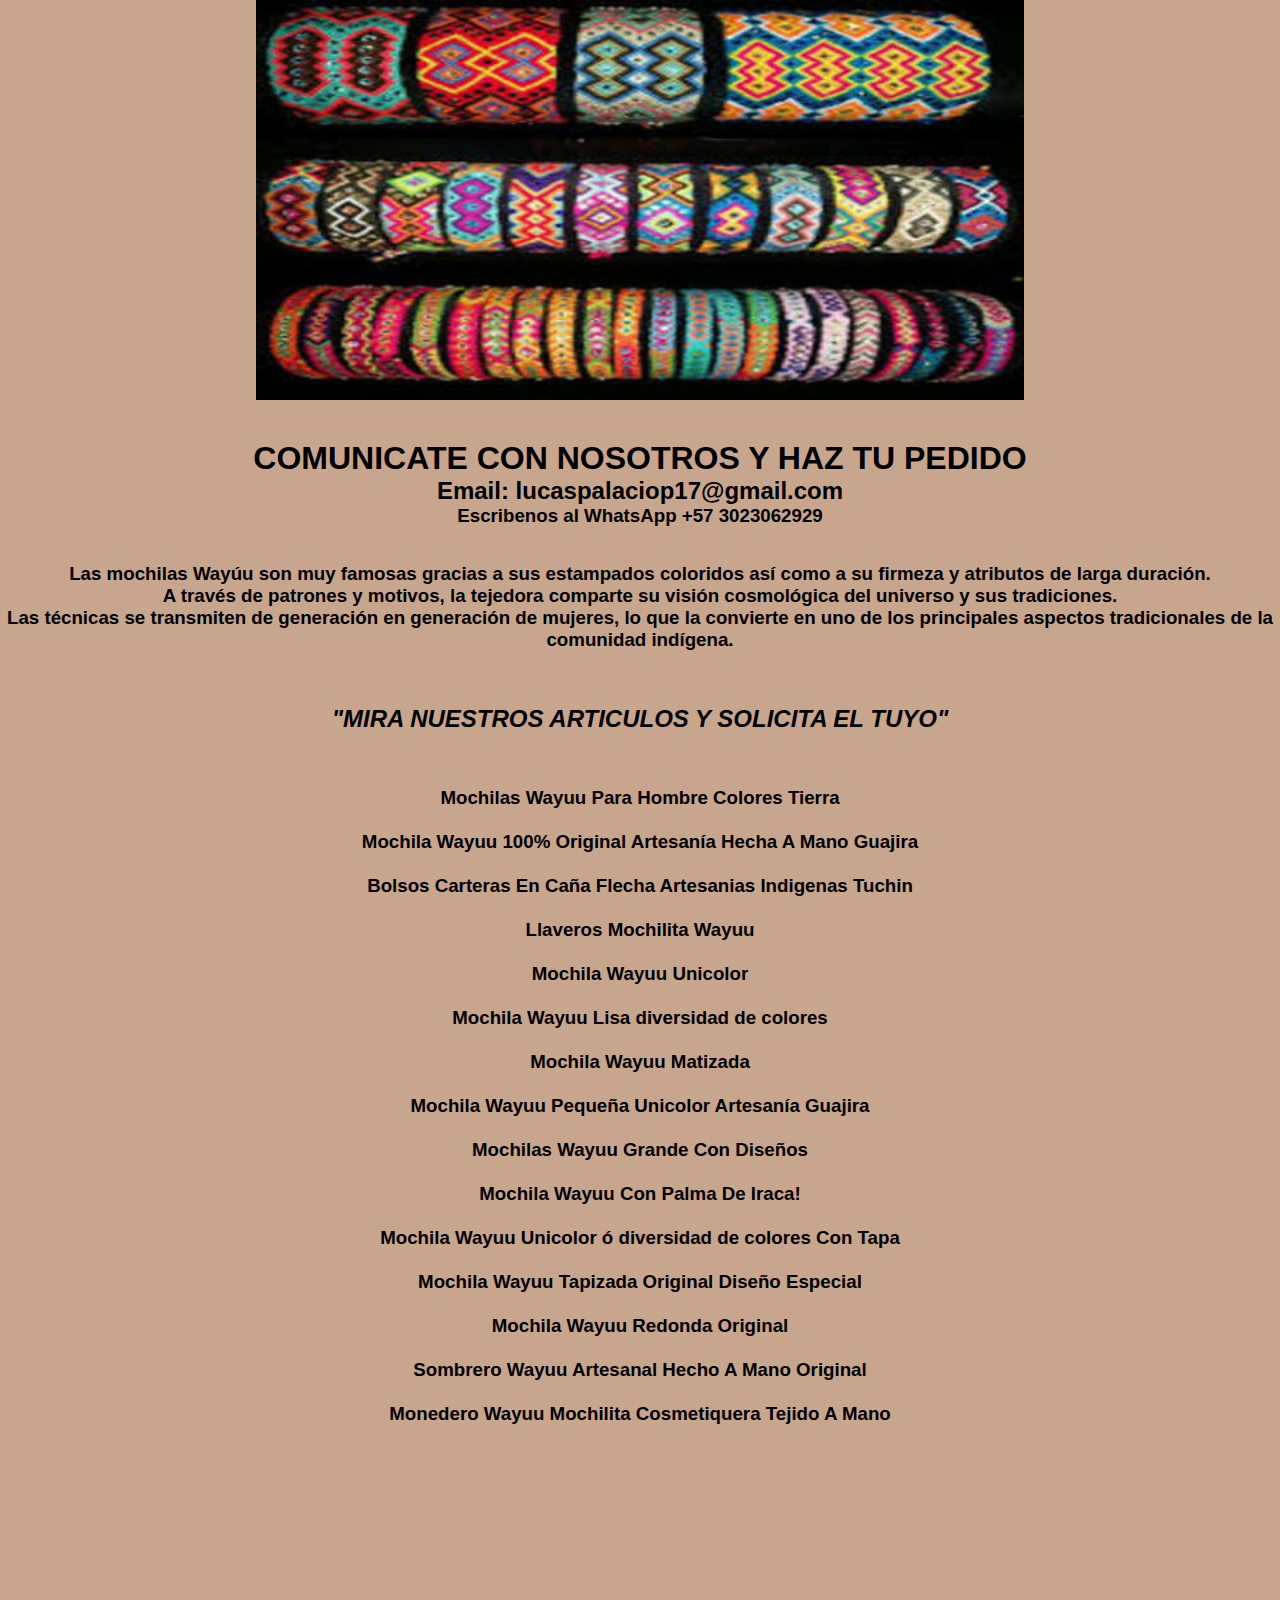
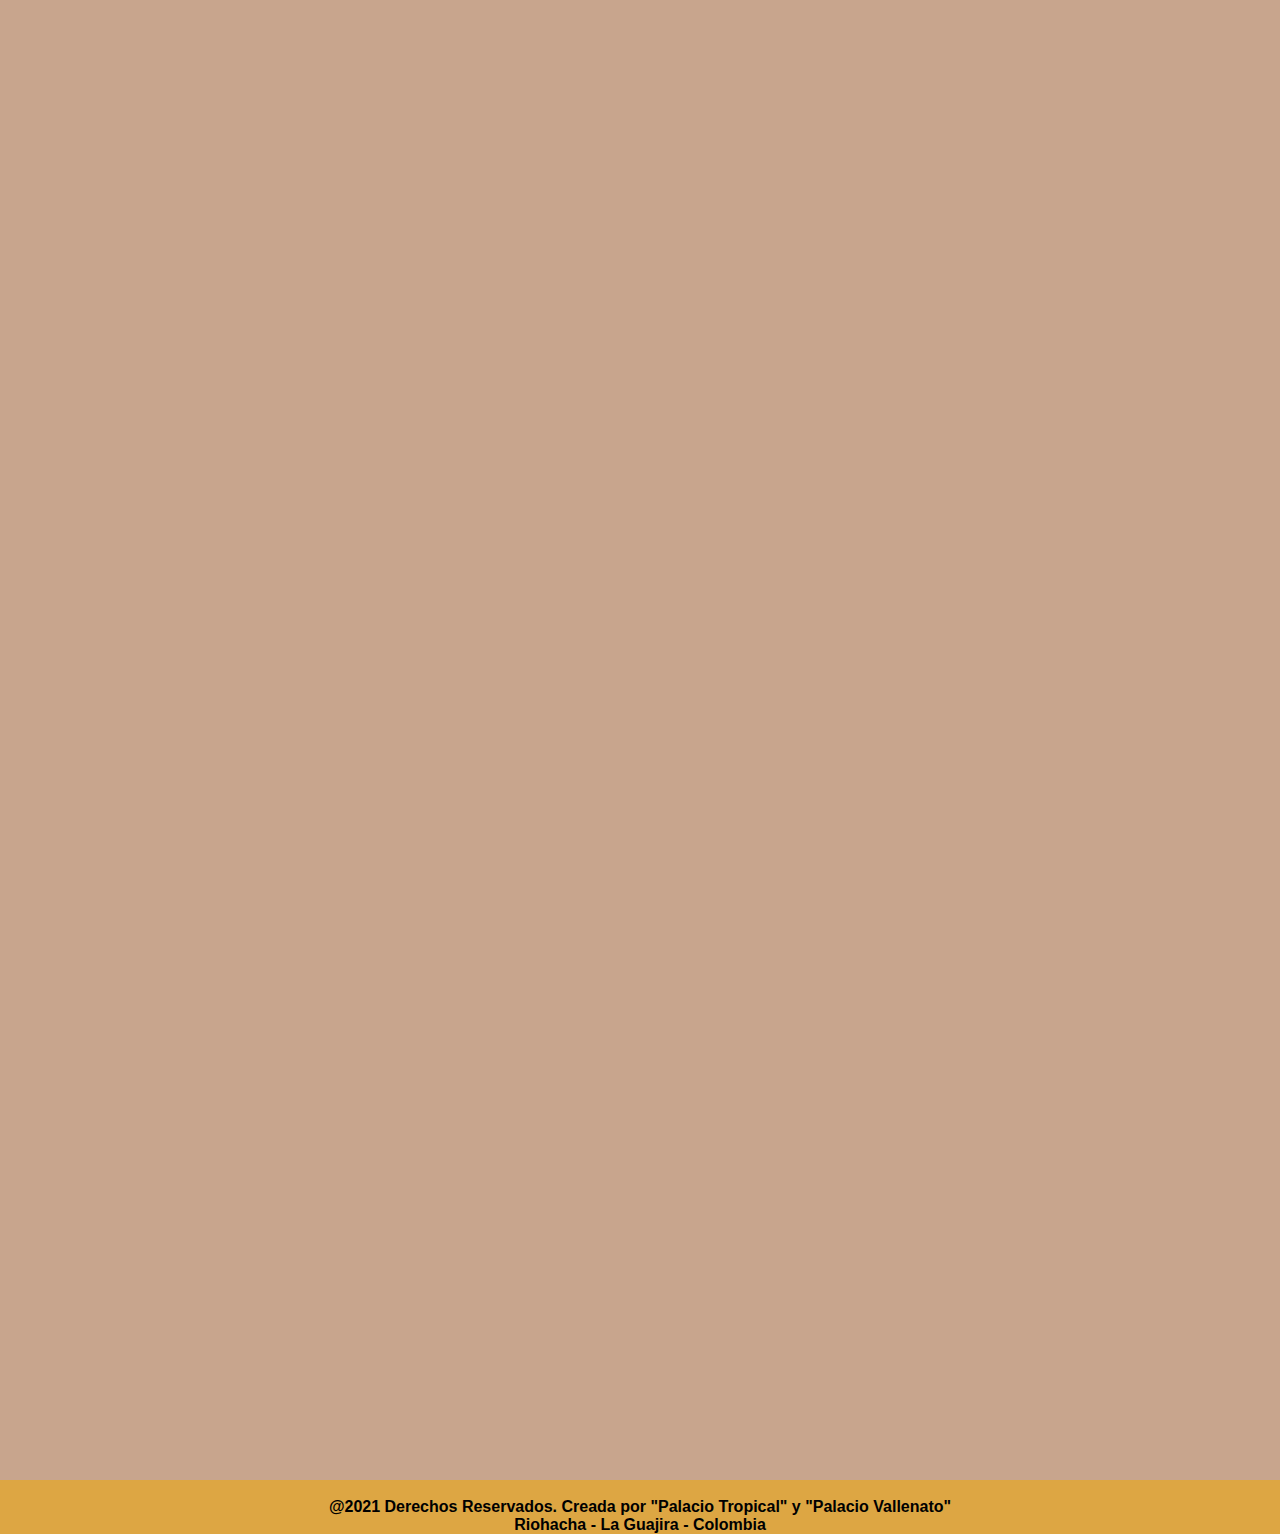
<file: 01Manillas.html>
<!doctype html>
<html lang="es">

<!----- INICIO DEL HEAD ------------>
<head>
<meta charset="utf-8">

<meta  http-equiv="X-UA-compatible"  content="ie=edge"/>
<meta name="author" content="LUCAS PALACIO PIMIENTA"/>
<meta name="keywordS" content="DEFENSA Y DIVULGACION DE NUESTRAS RAICES."/>
<meta name="viewport" content="width=device-width, user-scalable=no, initial-scale=1.0, 
maximum-scale=1.0, minimum-scale=1.0 "> 

<title>MANILLAS</title>

<!--------- Inicio LINK ----------->
<link rel="icon"  href="IMAGENES/logoICO.ico">
<link rel="stylesheet" type="text/css" href="css/styles.css">
<link rel="stylesheet" type="text/css"  href="css/01Manillas.css">

<link rel="stylesheet" href="https://pro.fontawesome.com/releases/v5.10.0/css/all.css"
integrity="sha384-AYmEC3Yw5cVb3ZcuHtOA93w35dYTsvhLPVnYs9eStHfGJvOvKxVfELGroGkvsg+p" crossorigin="anonymous"/>

</head>


<!----- Inicio Bloqueo y Fondo ------->

<body oncontextmenu="return false" onkeydown="return false">
          
<!------ Final Bloqueo y Fondo ------>
<header>
    <main>

        <did align="center">
        <div class="contenedor-head">
            <img src="img/01Manillas.jpg" width="60%" height="400">


            <br> <br> <br>
            <h1 style="color: #000">COMUNICATE CON NOSOTROS Y HAZ TU PEDIDO</h1>
            <h2 style="color: #000">Email: lucaspalaciop17@gmail.com</h2>
            <h3 style="color: #000" >Escribenos al WhatsApp +57 3023062929</h3>
        
            <br> <br> 
            
            <h3>
                <p style="color: #000">Las mochilas Wayúu son muy famosas gracias a sus estampados coloridos así como a su firmeza y atributos de larga duración.</p>
                <p style="color: #000"> A través de patrones y motivos, la tejedora comparte su visión cosmológica del universo y sus tradiciones.</p> 
                <p style="color: #000">Las técnicas se transmiten de generación en generación de mujeres, lo que la convierte en uno de los principales aspectos tradicionales de la comunidad indígena.</p>
            </h3>
            
            <br>    <br>    <br>
        
        <!--- inicial nuestros articulos---->
        <h2 style="color: #000"><i>"MIRA NUESTROS ARTICULOS Y SOLICITA EL TUYO"</i></h2>
        
            <br>    <br>    <br>
        
        
        
        <h3>
            <p style="color: #000"> Mochilas Wayuu Para Hombre Colores Tierra</p>
            <br>    
            <p style="color: #000">Mochila Wayuu 100% Original Artesanía Hecha A Mano Guajira</p> 
            <br>
            <p style="color: #000">Bolsos Carteras En Caña Flecha Artesanias Indigenas Tuchin</p>
            <br>
            <p style="color: #000" >Llaveros Mochilita Wayuu</p>
            <br>
            <p style="color: #000">Mochila Wayuu Unicolor</p>
            <br>
            <p style="color: #000">Mochila Wayuu Lisa diversidad de colores</p>
            <br>
            <p style="color: #000">Mochila Wayuu Matizada</p>
            <br>
            <p style="color: #000">Mochila Wayuu Pequeña Unicolor Artesanía Guajira</p> 
            <br>
            <p style="color: #000">Mochilas Wayuu Grande Con Diseños</p>
            <br>
            <p style="color: #000">Mochila Wayuu Con Palma De Iraca!</p>
            <br>
            <p style="color: #000">Mochila Wayuu Unicolor ó diversidad de colores Con Tapa</p>
            <br>
            <p style="color: #000"> Mochila Wayuu Tapizada Original Diseño Especial</p>
            <br>
            <p style="color: #000">Mochila Wayuu Redonda Original</p>
            <br>
            <p style="color: #000">Sombrero Wayuu Artesanal Hecho A Mano Original</p>
            <br>
            <p style="color: #000">Monedero Wayuu Mochilita Cosmetiquera Tejido A Mano </p>
            <br>
        </h3>
        
            
        
        </header>
        </main>

        <br><br><br>        <br><br><br>        <br><br><br>
        <br><br><br>        <br><br><br>        <br><br><br>
        <br><br><br>        <br><br><br>        <br><br><br>
        <br><br><br>        <br><br><br>        <br><br><br>
        <br><br><br>        <br><br><br>        <br><br><br>
        <br><br><br>        <br><br><br>        <br><br><br>
        <br><br><br>        <br><br><br>        <br><br><br>
        <br><br><br>        <br><br><br>        <br><br><br>
        <br><br><br>        <br><br><br>        <br><br><br>
        <br><br><br>        <br><br><br>        <br><br><br>
      
        
        
        <!------- Inicio footer  ----------->
        
        <div class="footer">
        <footer>
        <br>
        
        <div align="center">
        <p style="color: #000"><font size=3>
        <b>@2021 Derechos Reservados. Creada por "Palacio Tropical" y "Palacio Vallenato"</b></font></p> 
           
        <p2 style="color: #000"><font size=3>
        <b>Riohacha - La Guajira - Colombia</b></font></p2>     
        </footer>
        
        <!------ Final footer  ---------->
           
        </body>
        </html>
</file>
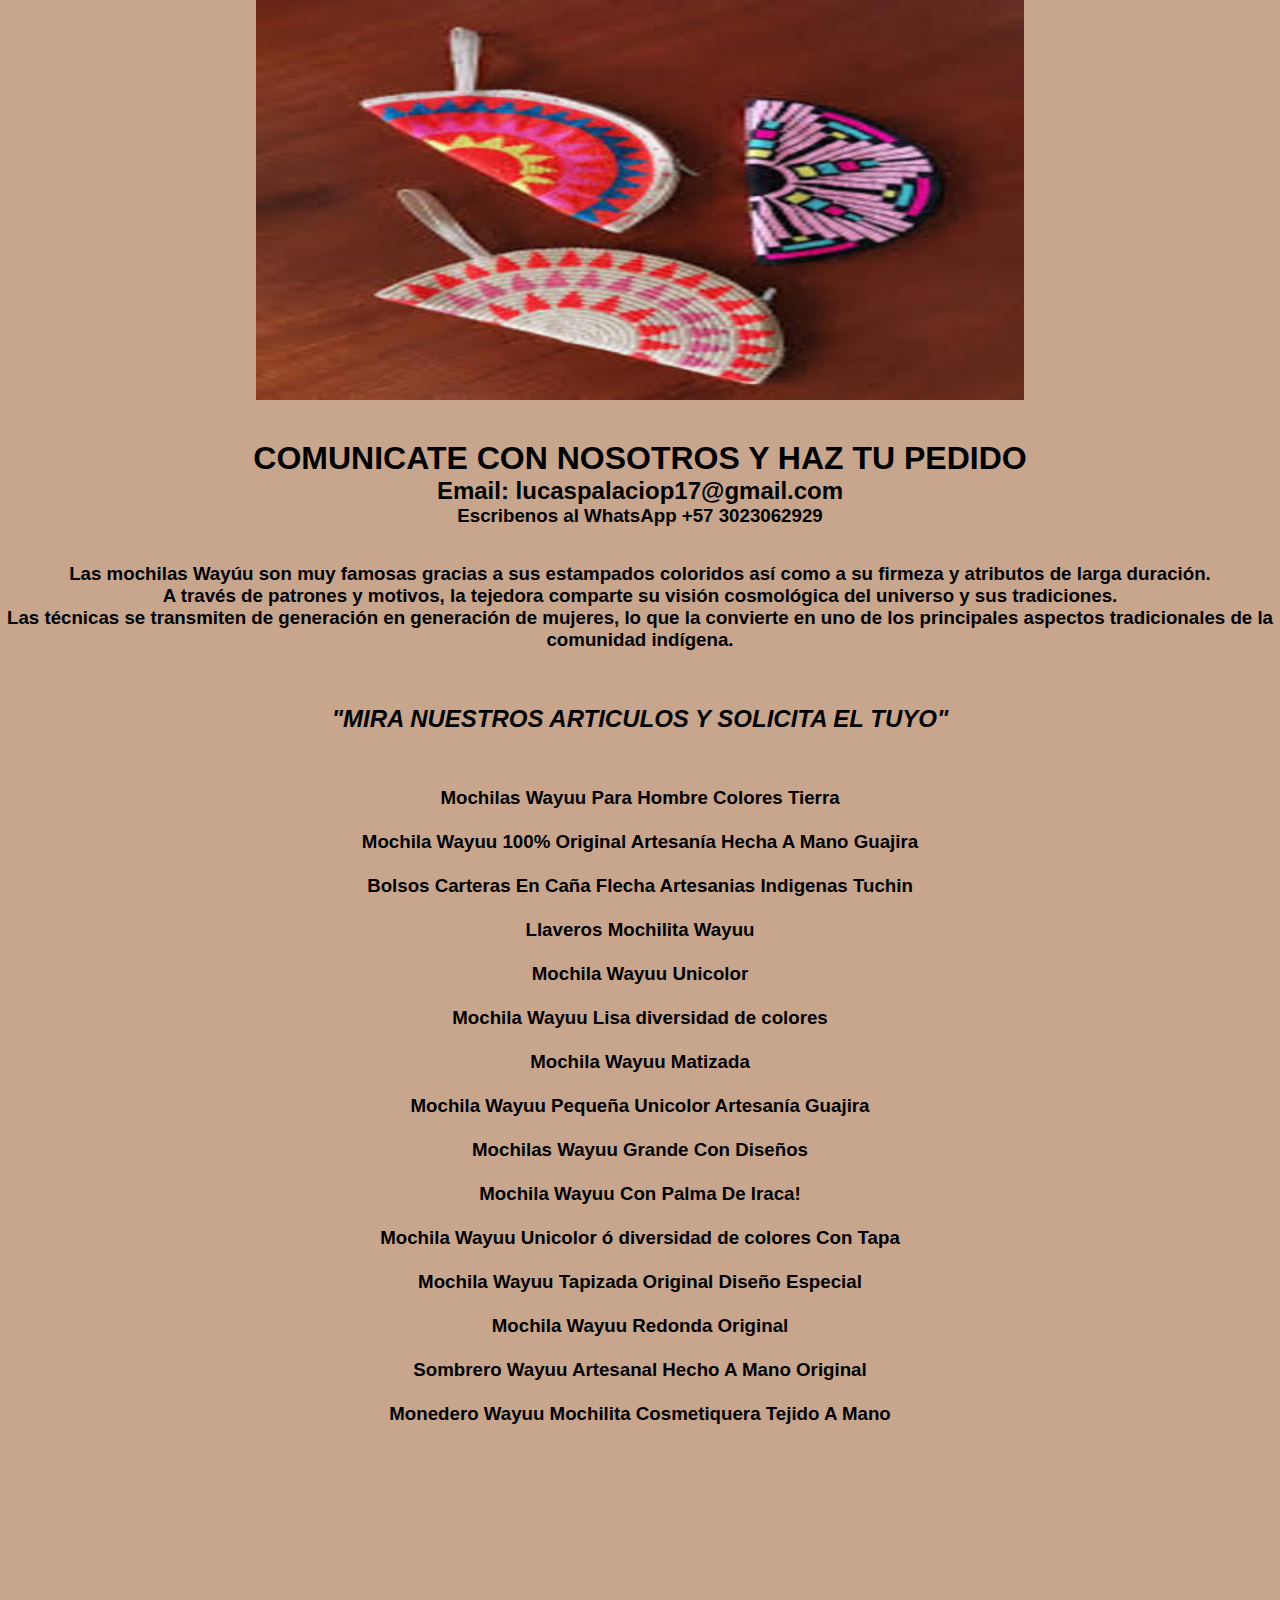
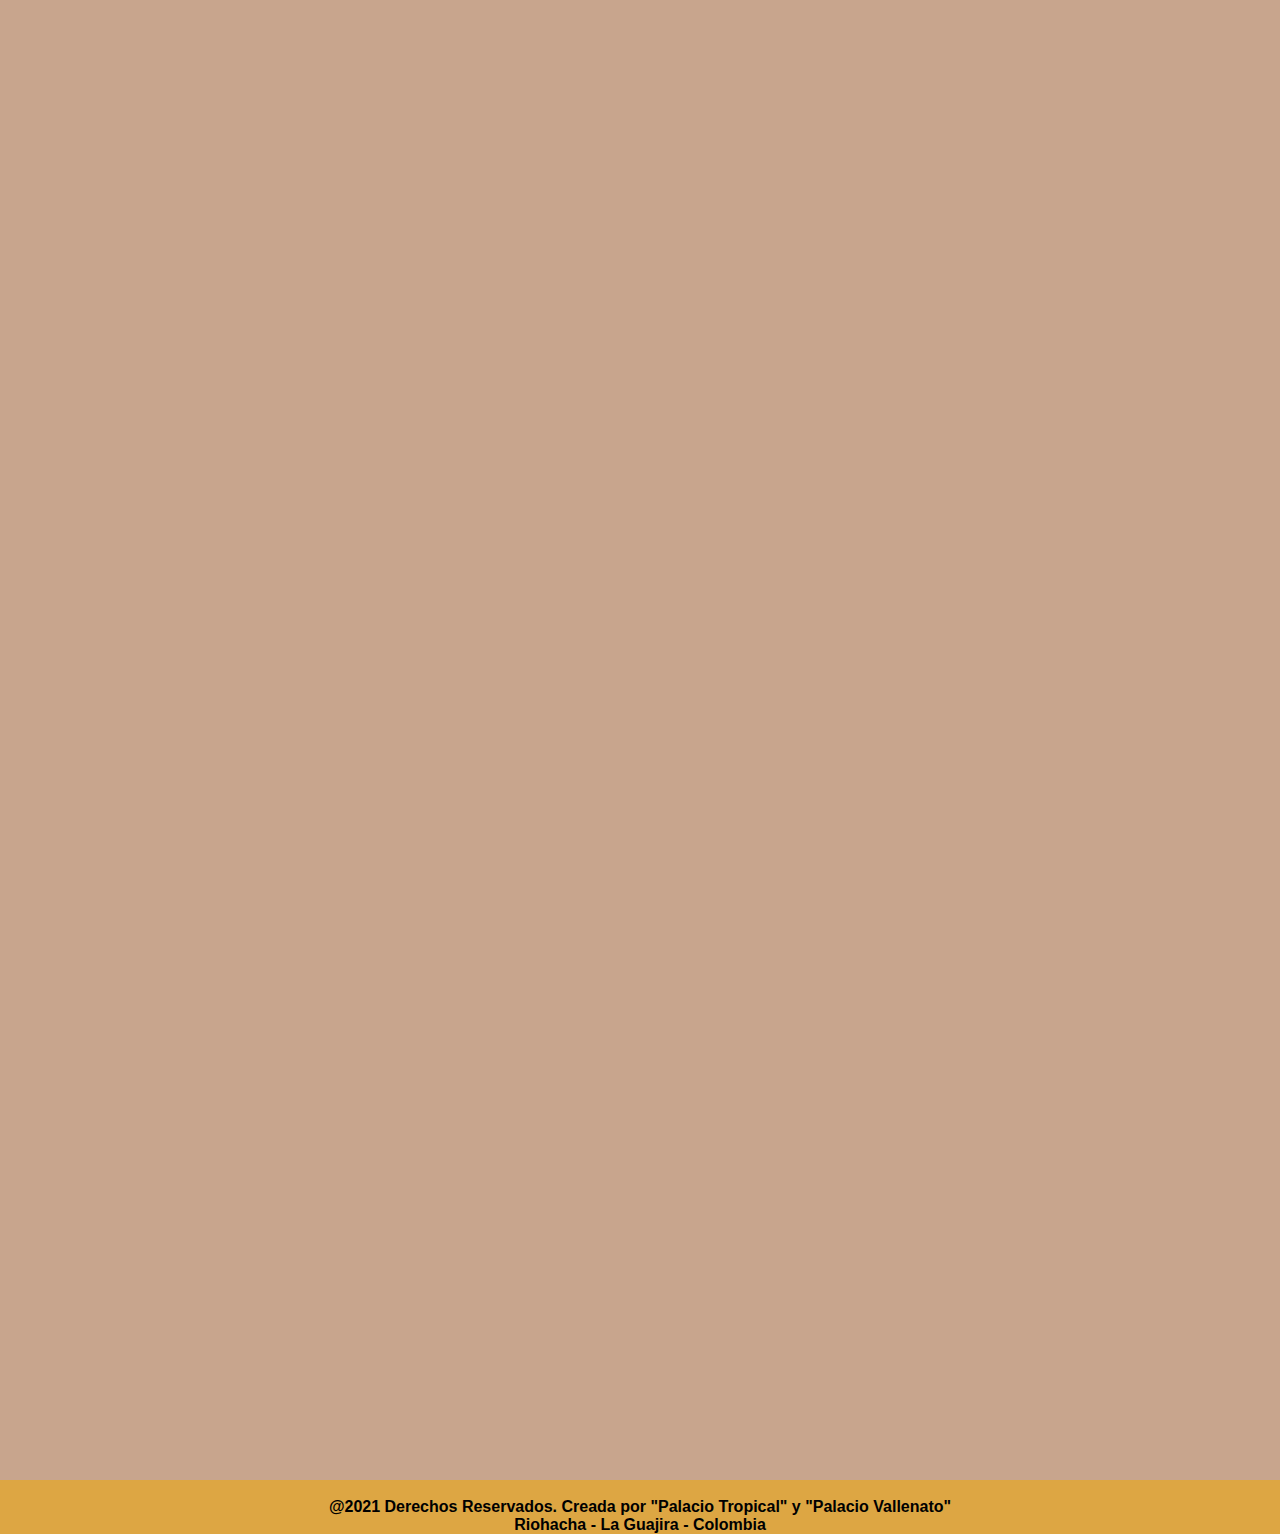
<file: 02SobresyMonederos.html>
<!doctype html>
<html lang="es">

<!----- INICIO DEL HEAD ------------>
<head>
<meta charset="utf-8">

<meta  http-equiv="X-UA-compatible"  content="ie=edge"/>
<meta name="author" content="LUCAS PALACIO PIMIENTA"/>
<meta name="keywordS" content="DEFENSA Y DIVULGACION DE NUESTRAS RAICES."/>
<meta name="viewport" content="width=device-width, user-scalable=no, initial-scale=1.0, 
maximum-scale=1.0, minimum-scale=1.0 "> 

<title>SOBRES-MONEDEROS</title>

<!--------- Inicio LINK ----------->
<link rel="icon"  href="IMAGENES/logoICO.ico">
<link rel="stylesheet" type="text/css" href="css/styles.css">
<link rel="stylesheet" type="text/css"  href="css/02SobresyMonederos.css">

<link rel="stylesheet" href="https://pro.fontawesome.com/releases/v5.10.0/css/all.css"
integrity="sha384-AYmEC3Yw5cVb3ZcuHtOA93w35dYTsvhLPVnYs9eStHfGJvOvKxVfELGroGkvsg+p" crossorigin="anonymous"/>

</head>


<!----- Inicio Bloqueo y Fondo ------->

<body oncontextmenu="return false" onkeydown="return false">
          
<!------ Final Bloqueo y Fondo ------>
<header>
    <main>

        <did align="center">
        <div class="contenedor-head">
            <img src="img/02SobresyMonederos.jpg" width="60%" height="400">


            <br> <br> <br>
            <h1 style="color: #000">COMUNICATE CON NOSOTROS Y HAZ TU PEDIDO</h1>
            <h2 style="color: #000">Email: lucaspalaciop17@gmail.com</h2>
            <h3 style="color: #000" >Escribenos al WhatsApp +57 3023062929</h3>
        
            <br> <br> 
            
            <h3>
                <p style="color: #000">Las mochilas Wayúu son muy famosas gracias a sus estampados coloridos así como a su firmeza y atributos de larga duración.</p>
                <p style="color: #000"> A través de patrones y motivos, la tejedora comparte su visión cosmológica del universo y sus tradiciones.</p> 
                <p style="color: #000">Las técnicas se transmiten de generación en generación de mujeres, lo que la convierte en uno de los principales aspectos tradicionales de la comunidad indígena.</p>
            </h3>
            
            <br>    <br>    <br>
        
        <!--- inicial nuestros articulos---->
        <h2 style="color: #000"><i>"MIRA NUESTROS ARTICULOS Y SOLICITA EL TUYO"</i></h2>
        
            <br>    <br>    <br>
        
        
        
        <h3>
            <p style="color: #000"> Mochilas Wayuu Para Hombre Colores Tierra</p>
            <br>    
            <p style="color: #000">Mochila Wayuu 100% Original Artesanía Hecha A Mano Guajira</p> 
            <br>
            <p style="color: #000">Bolsos Carteras En Caña Flecha Artesanias Indigenas Tuchin</p>
            <br>
            <p style="color: #000" >Llaveros Mochilita Wayuu</p>
            <br>
            <p style="color: #000">Mochila Wayuu Unicolor</p>
            <br>
            <p style="color: #000">Mochila Wayuu Lisa diversidad de colores</p>
            <br>
            <p style="color: #000">Mochila Wayuu Matizada</p>
            <br>
            <p style="color: #000">Mochila Wayuu Pequeña Unicolor Artesanía Guajira</p> 
            <br>
            <p style="color: #000">Mochilas Wayuu Grande Con Diseños</p>
            <br>
            <p style="color: #000">Mochila Wayuu Con Palma De Iraca!</p>
            <br>
            <p style="color: #000">Mochila Wayuu Unicolor ó diversidad de colores Con Tapa</p>
            <br>
            <p style="color: #000"> Mochila Wayuu Tapizada Original Diseño Especial</p>
            <br>
            <p style="color: #000">Mochila Wayuu Redonda Original</p>
            <br>
            <p style="color: #000">Sombrero Wayuu Artesanal Hecho A Mano Original</p>
            <br>
            <p style="color: #000">Monedero Wayuu Mochilita Cosmetiquera Tejido A Mano </p>
            <br>
        </h3>
        
            
        
        </header>
        </main>

        <br><br><br>        <br><br><br>        <br><br><br>
        <br><br><br>        <br><br><br>        <br><br><br>
        <br><br><br>        <br><br><br>        <br><br><br>
        <br><br><br>        <br><br><br>        <br><br><br>
        <br><br><br>        <br><br><br>        <br><br><br>
        <br><br><br>        <br><br><br>        <br><br><br>
        <br><br><br>        <br><br><br>        <br><br><br>
        <br><br><br>        <br><br><br>        <br><br><br>
        <br><br><br>        <br><br><br>        <br><br><br>
        <br><br><br>        <br><br><br>        <br><br><br>
        
        
        
        
        <!------- Inicio footer  ----------->
        
        <div class="footer">
        <footer>
        <br>
        
        <div align="center">
        <p style="color: #000"><font size=3>
        <b>@2021 Derechos Reservados. Creada por "Palacio Tropical" y "Palacio Vallenato"</b></font></p> 
           
        <p2 style="color: #000"><font size=3>
        <b>Riohacha - La Guajira - Colombia</b></font></p2>     
        </footer>
        
        <!------ Final footer  ---------->
           
        </body>
        </html>
</file>
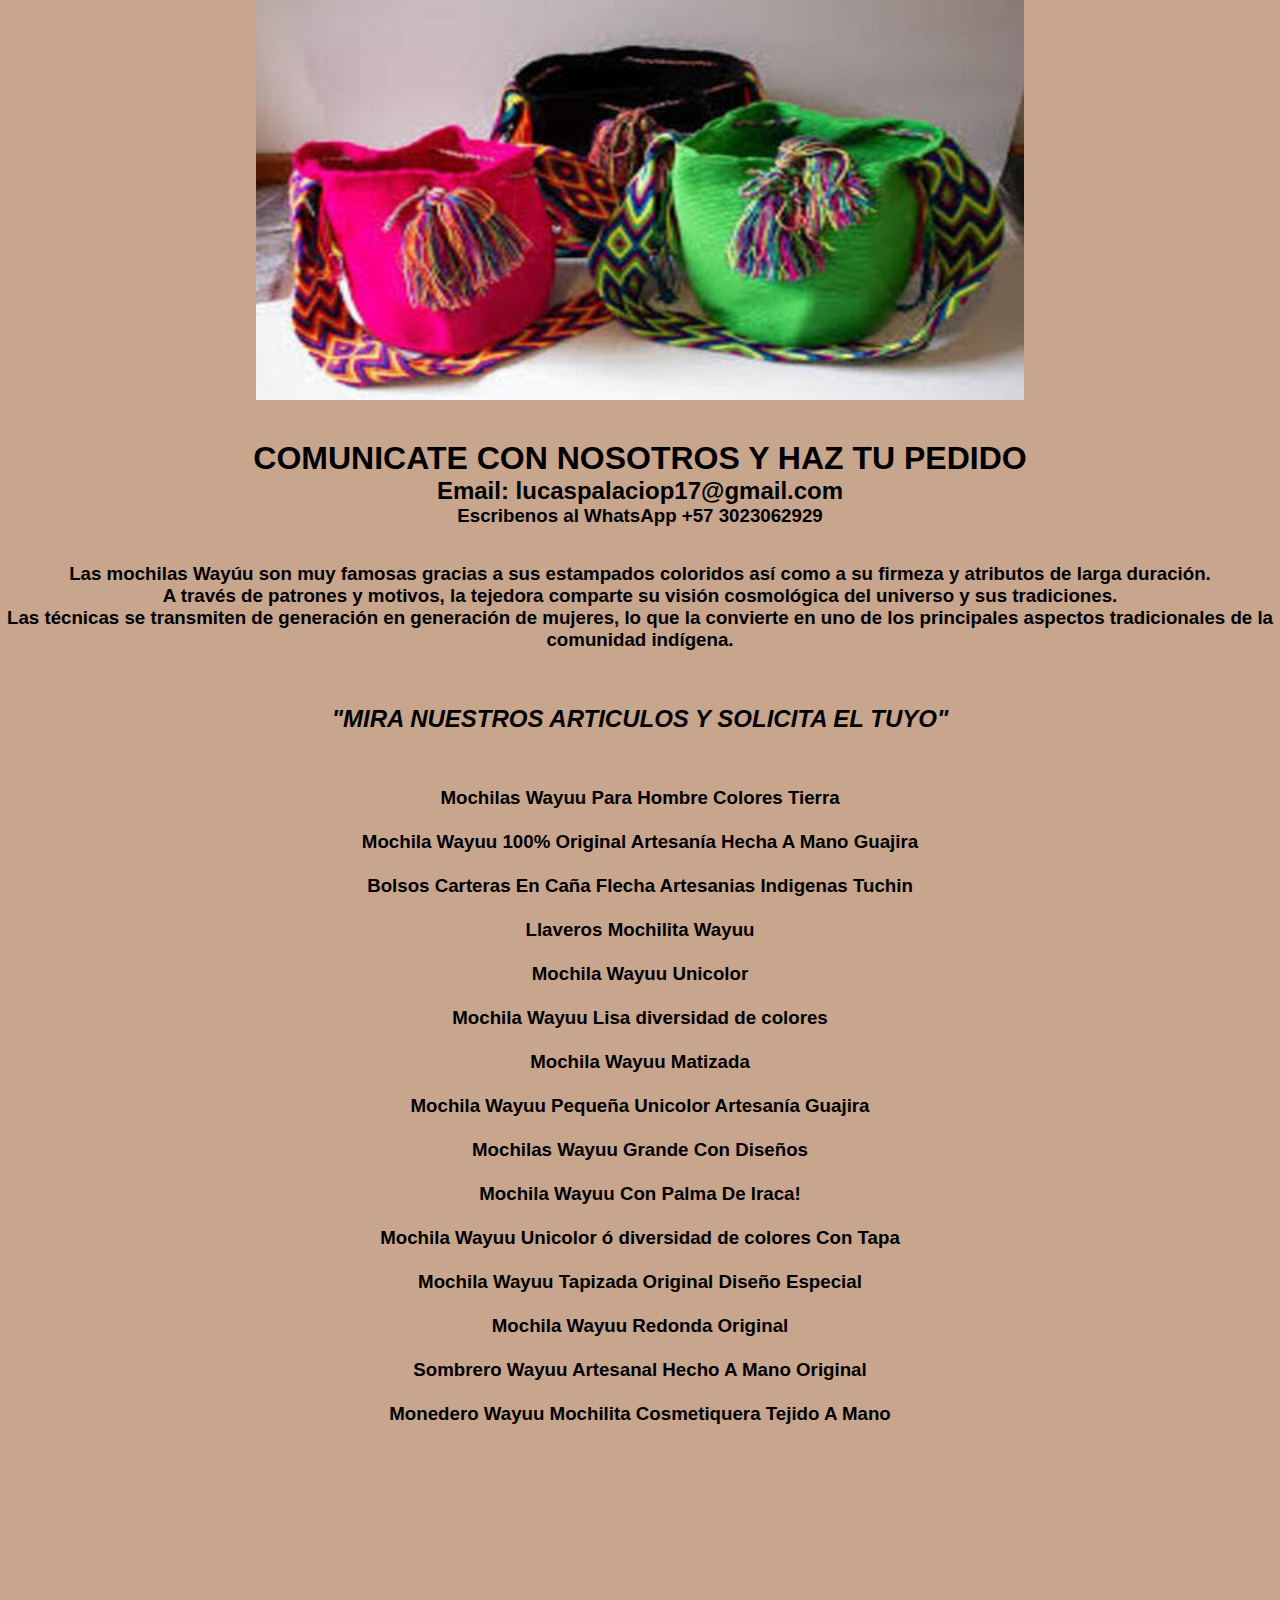
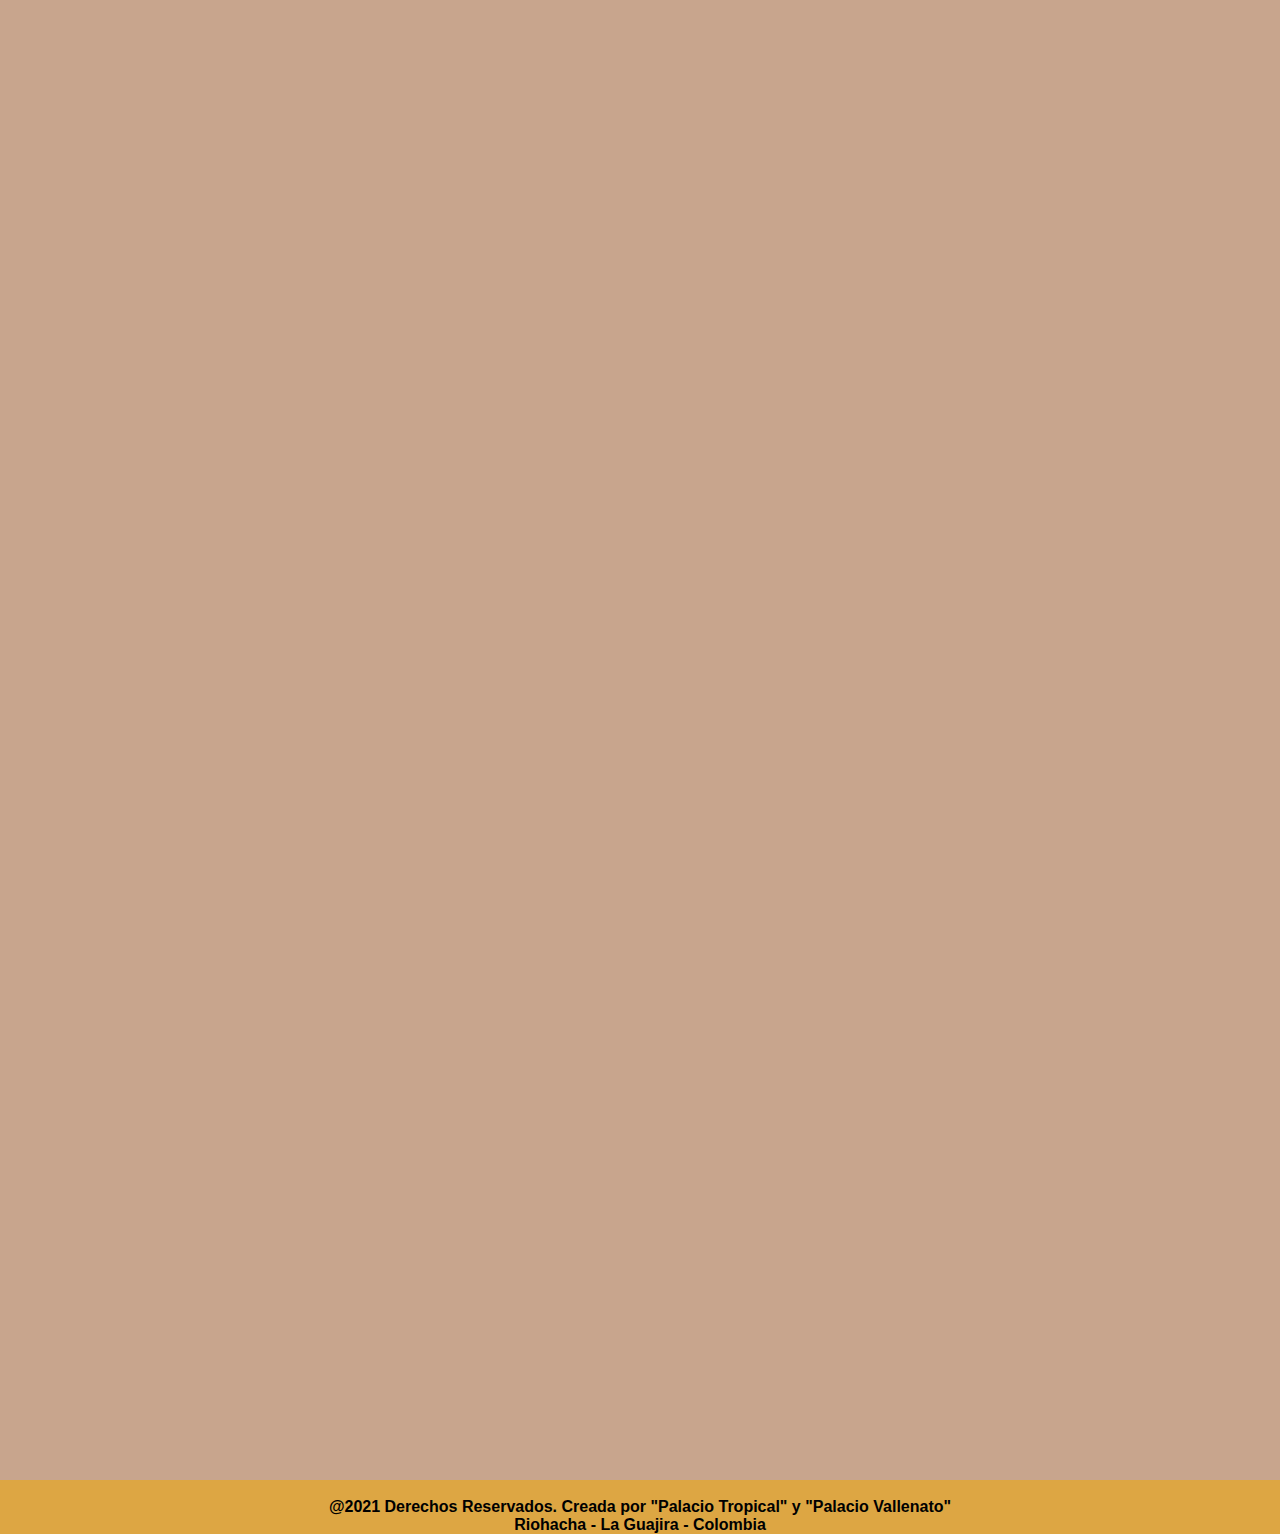
<file: 03Mochila.html>
<!doctype html>
<html lang="es">

<!----- INICIO DEL HEAD ------------>
<head>
<meta charset="utf-8">

<meta  http-equiv="X-UA-compatible"  content="ie=edge"/>
<meta name="author" content="LUCAS PALACIO PIMIENTA"/>
<meta name="keywordS" content="DEFENSA Y DIVULGACION DE NUESTRAS RAICES."/>
<meta name="viewport" content="width=device-width, user-scalable=no, initial-scale=1.0, 
maximum-scale=1.0, minimum-scale=1.0 "> 

<title>MOCHILAS</title>

<!--------- Inicio LINK ----------->
<link rel="icon"  href="IMAGENES/logoICO.ico">
<link rel="stylesheet" type="text/css" href="css/styles.css">
<link rel="stylesheet" type="text/css"  href="css/03Mochila.css">

<link rel="stylesheet" href="https://pro.fontawesome.com/releases/v5.10.0/css/all.css"
integrity="sha384-AYmEC3Yw5cVb3ZcuHtOA93w35dYTsvhLPVnYs9eStHfGJvOvKxVfELGroGkvsg+p" crossorigin="anonymous"/>

</head>


<!----- Inicio Bloqueo y Fondo ------->

<body oncontextmenu="return false" onkeydown="return false">
          
<!------ Final Bloqueo y Fondo ------>
<header>
    <main>

        <did align="center">
        <div class="contenedor-head">
            <img src="img/03Mochila.jpg" width="60%" height="400">


            <br> <br> <br>
            <h1 style="color: #000">COMUNICATE CON NOSOTROS Y HAZ TU PEDIDO</h1>
            <h2 style="color: #000">Email: lucaspalaciop17@gmail.com</h2>
            <h3 style="color: #000" >Escribenos al WhatsApp +57 3023062929</h3>
        
            <br> <br> 
            
            <h3>
                <p style="color: #000">Las mochilas Wayúu son muy famosas gracias a sus estampados coloridos así como a su firmeza y atributos de larga duración.</p>
                <p style="color: #000"> A través de patrones y motivos, la tejedora comparte su visión cosmológica del universo y sus tradiciones.</p> 
                <p style="color: #000">Las técnicas se transmiten de generación en generación de mujeres, lo que la convierte en uno de los principales aspectos tradicionales de la comunidad indígena.</p>
            </h3>
            
            <br>    <br>    <br>
        
        <!--- inicial nuestros articulos---->
        <h2 style="color: #000"><i>"MIRA NUESTROS ARTICULOS Y SOLICITA EL TUYO"</i></h2>
        
            <br>    <br>    <br>
        
        
        
        <h3>
            <p style="color: #000"> Mochilas Wayuu Para Hombre Colores Tierra</p>
            <br>    
            <p style="color: #000">Mochila Wayuu 100% Original Artesanía Hecha A Mano Guajira</p> 
            <br>
            <p style="color: #000">Bolsos Carteras En Caña Flecha Artesanias Indigenas Tuchin</p>
            <br>
            <p style="color: #000" >Llaveros Mochilita Wayuu</p>
            <br>
            <p style="color: #000">Mochila Wayuu Unicolor</p>
            <br>
            <p style="color: #000">Mochila Wayuu Lisa diversidad de colores</p>
            <br>
            <p style="color: #000">Mochila Wayuu Matizada</p>
            <br>
            <p style="color: #000">Mochila Wayuu Pequeña Unicolor Artesanía Guajira</p> 
            <br>
            <p style="color: #000">Mochilas Wayuu Grande Con Diseños</p>
            <br>
            <p style="color: #000">Mochila Wayuu Con Palma De Iraca!</p>
            <br>
            <p style="color: #000">Mochila Wayuu Unicolor ó diversidad de colores Con Tapa</p>
            <br>
            <p style="color: #000"> Mochila Wayuu Tapizada Original Diseño Especial</p>
            <br>
            <p style="color: #000">Mochila Wayuu Redonda Original</p>
            <br>
            <p style="color: #000">Sombrero Wayuu Artesanal Hecho A Mano Original</p>
            <br>
            <p style="color: #000">Monedero Wayuu Mochilita Cosmetiquera Tejido A Mano </p>
            <br>
        </h3>
        
            
        
        </header>
        </main>

        <br><br><br>        <br><br><br>        <br><br><br>
        <br><br><br>        <br><br><br>        <br><br><br>
        <br><br><br>        <br><br><br>        <br><br><br>
        <br><br><br>        <br><br><br>        <br><br><br>
        <br><br><br>        <br><br><br>        <br><br><br>
        <br><br><br>        <br><br><br>        <br><br><br>
        <br><br><br>        <br><br><br>        <br><br><br>
        <br><br><br>        <br><br><br>        <br><br><br>
        <br><br><br>        <br><br><br>        <br><br><br>
        <br><br><br>        <br><br><br>        <br><br><br>
        
        
        <!------- Inicio footer  ----------->
        
        <div class="footer">
        <footer>
        <br>
        
        <div align="center">
        <p style="color: #000"><font size=3>
        <b>@2021 Derechos Reservados. Creada por "Palacio Tropical" y "Palacio Vallenato"</b></font></p> 
           
        <p2 style="color: #000"><font size=3>
        <b>Riohacha - La Guajira - Colombia</b></font></p2>     
        </footer>
        
        <!------ Final footer  ---------->
           
        </body>
        </html>
</file>
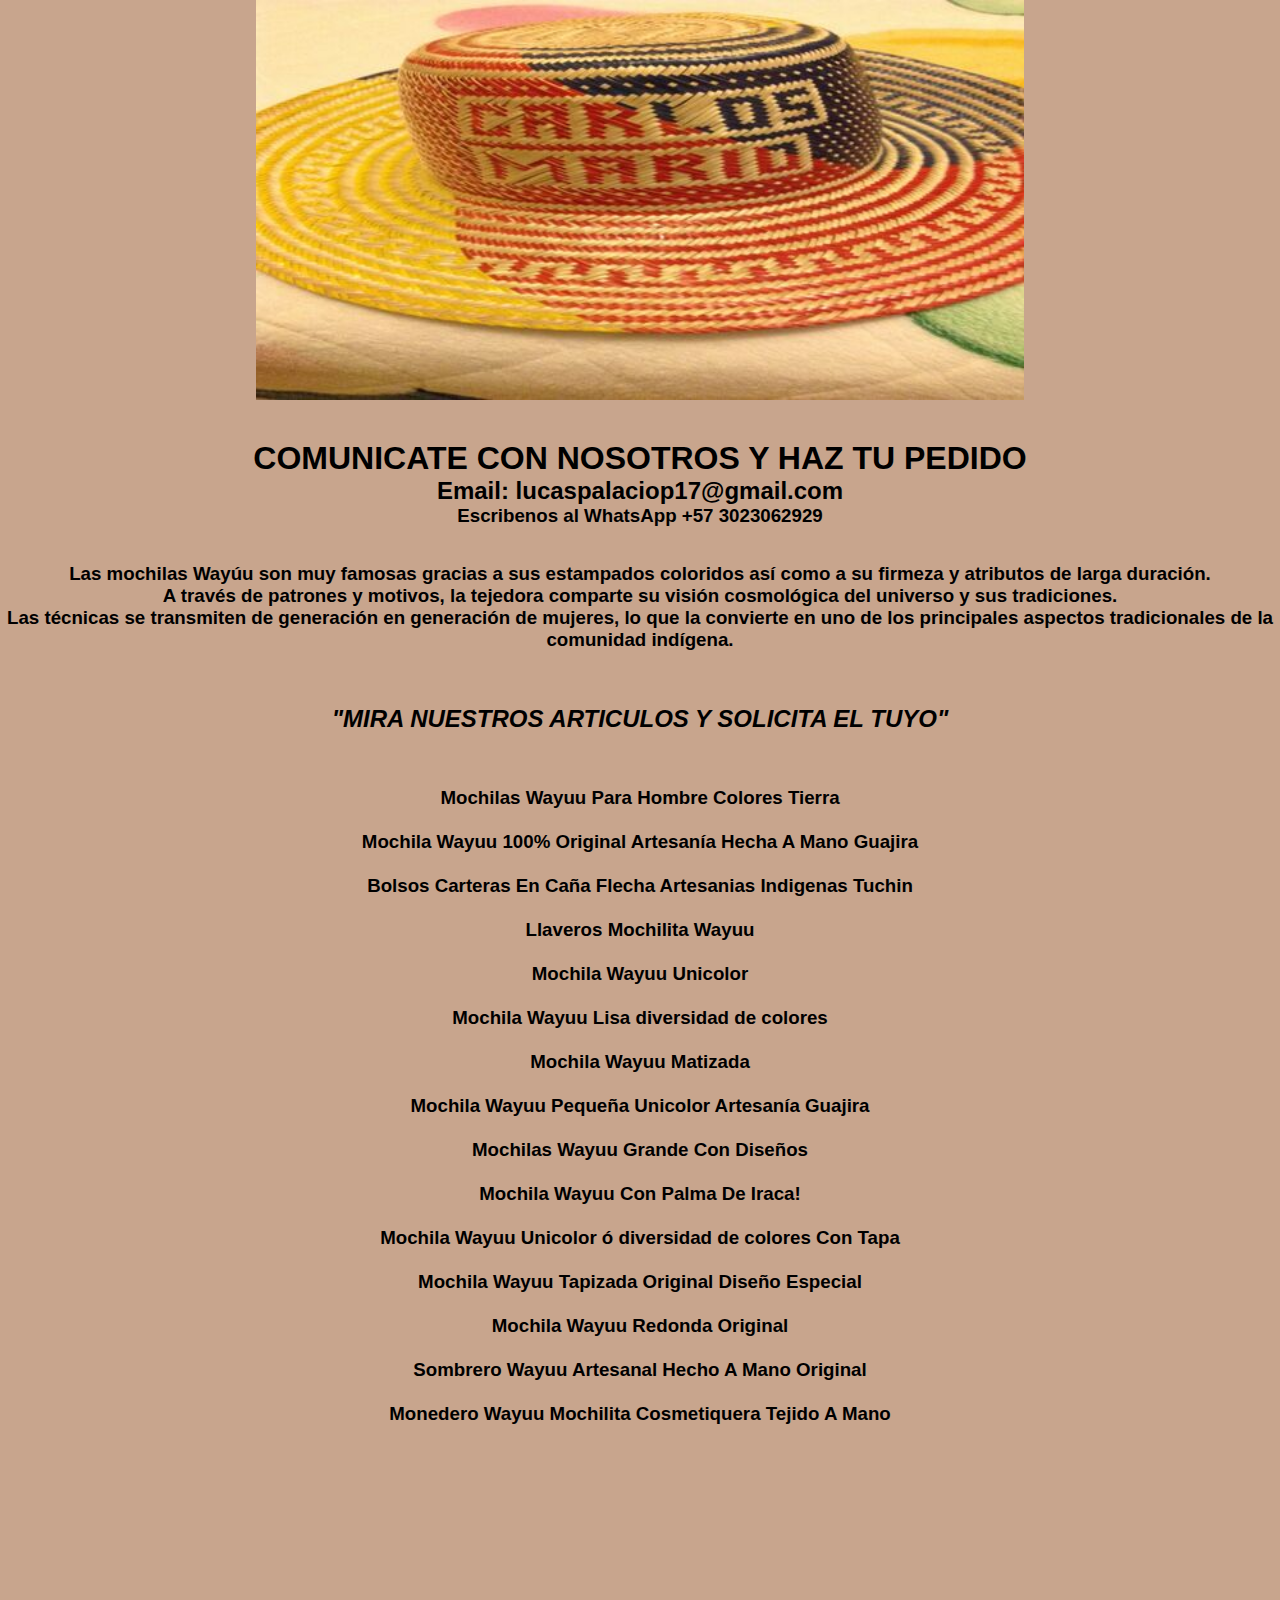
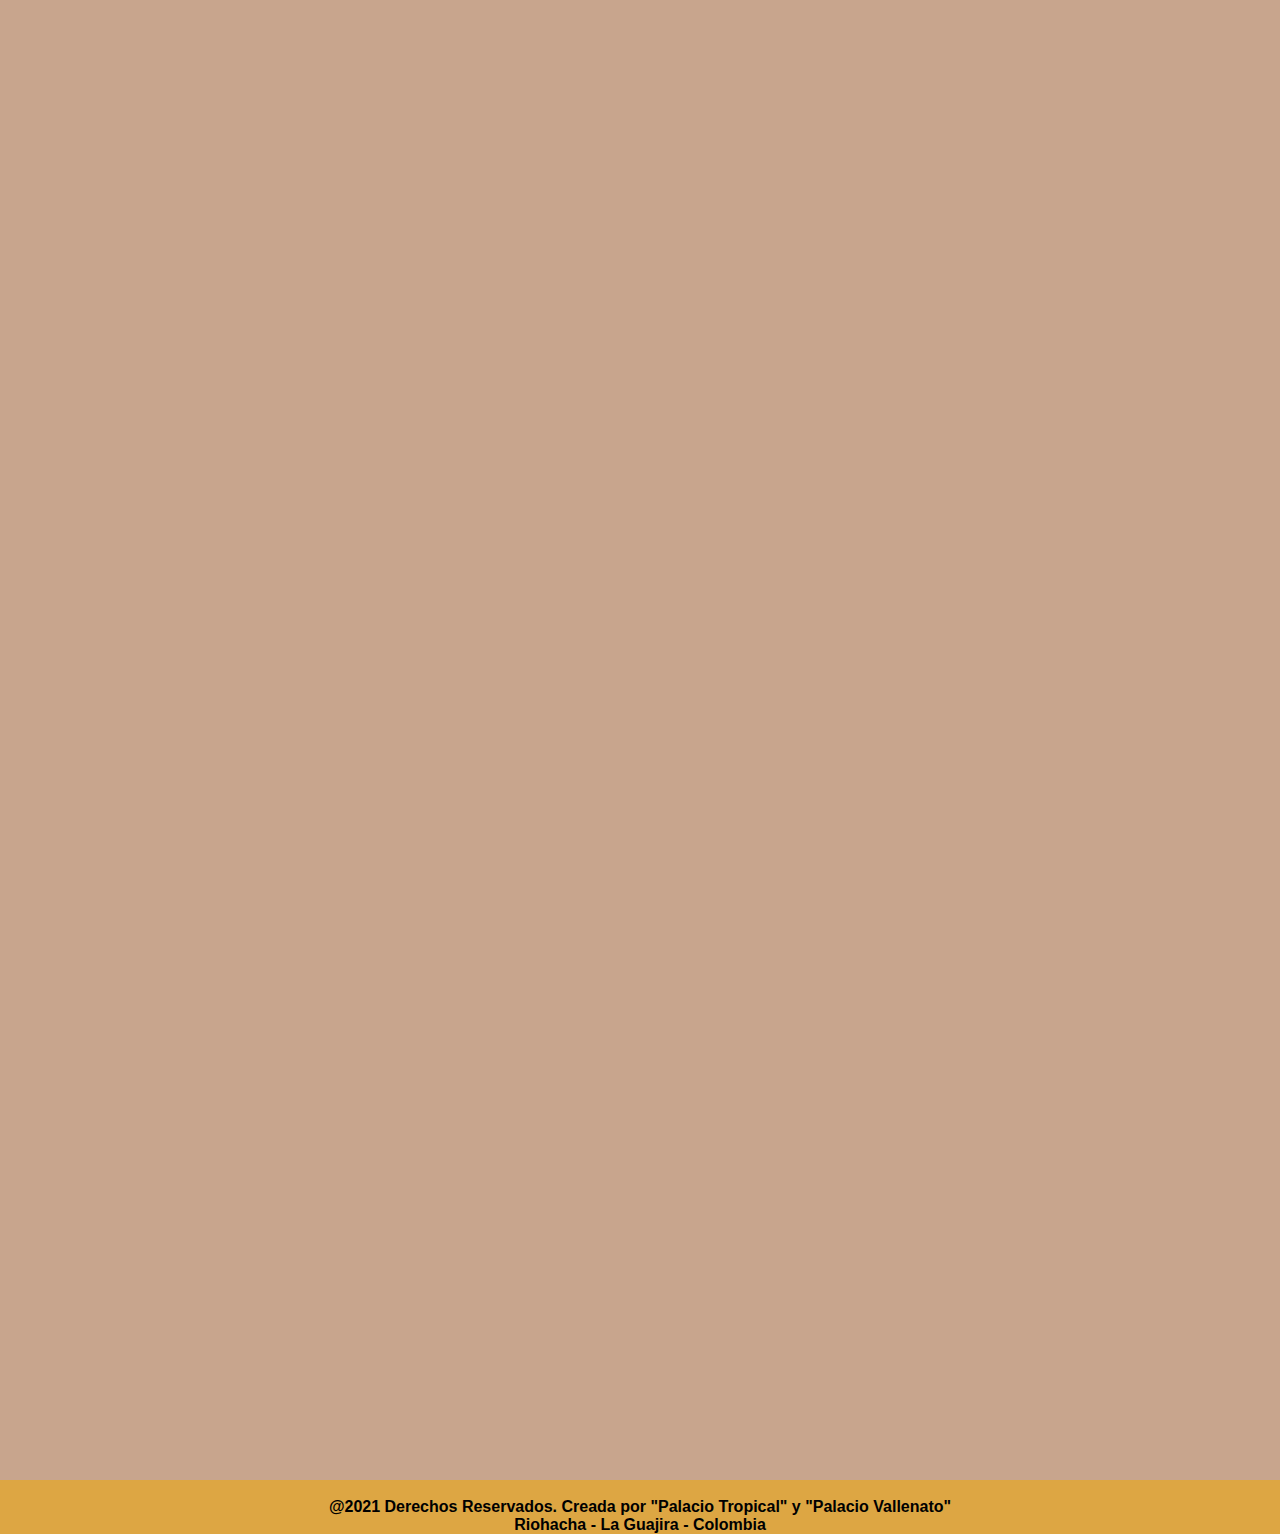
<file: 04Sombreros.html>
<!doctype html>
<html lang="es">

<!----- INICIO DEL HEAD ------------>
<head>
<meta charset="utf-8">

<meta  http-equiv="X-UA-compatible"  content="ie=edge"/>
<meta name="author" content="LUCAS PALACIO PIMIENTA"/>
<meta name="keywordS" content="DEFENSA Y DIVULGACION DE NUESTRAS RAICES."/>
<meta name="viewport" content="width=device-width, user-scalable=no, initial-scale=1.0, 
maximum-scale=1.0, minimum-scale=1.0 "> 

<title>SOMBREROS</title>

<!--------- Inicio LINK ----------->
<link rel="icon"  href="IMAGENES/logoICO.ico">
<link rel="stylesheet" type="text/css" href="css/styles.css">
<link rel="stylesheet" type="text/css"  href="css/04Sombreros.css">

<link rel="stylesheet" href="https://pro.fontawesome.com/releases/v5.10.0/css/all.css"
integrity="sha384-AYmEC3Yw5cVb3ZcuHtOA93w35dYTsvhLPVnYs9eStHfGJvOvKxVfELGroGkvsg+p" crossorigin="anonymous"/>

</head>


<!----- Inicio Bloqueo y Fondo ------->

<body oncontextmenu="return false" onkeydown="return false">
          
<!------ Final Bloqueo y Fondo ------>
<header>
    <main>

        <did align="center">
        <div class="contenedor-head">
            <img src="img/04Sombreros.jpg" width="60%" height="400">


            <br> <br> <br>
            <h1 style="color: #000">COMUNICATE CON NOSOTROS Y HAZ TU PEDIDO</h1>
            <h2 style="color: #000">Email: lucaspalaciop17@gmail.com</h2>
            <h3 style="color: #000" >Escribenos al WhatsApp +57 3023062929</h3>
        
            <br> <br> 
            
            <h3>
                <p style="color: #000">Las mochilas Wayúu son muy famosas gracias a sus estampados coloridos así como a su firmeza y atributos de larga duración.</p>
                <p style="color: #000"> A través de patrones y motivos, la tejedora comparte su visión cosmológica del universo y sus tradiciones.</p> 
                <p style="color: #000">Las técnicas se transmiten de generación en generación de mujeres, lo que la convierte en uno de los principales aspectos tradicionales de la comunidad indígena.</p>
            </h3>
            
            <br>    <br>    <br>
        
        <!--- inicial nuestros articulos---->
        <h2 style="color: #000"><i>"MIRA NUESTROS ARTICULOS Y SOLICITA EL TUYO"</i></h2>
        
            <br>    <br>    <br>
        
        
        
        <h3>
            <p style="color: #000"> Mochilas Wayuu Para Hombre Colores Tierra</p>
            <br>    
            <p style="color: #000">Mochila Wayuu 100% Original Artesanía Hecha A Mano Guajira</p> 
            <br>
            <p style="color: #000">Bolsos Carteras En Caña Flecha Artesanias Indigenas Tuchin</p>
            <br>
            <p style="color: #000" >Llaveros Mochilita Wayuu</p>
            <br>
            <p style="color: #000">Mochila Wayuu Unicolor</p>
            <br>
            <p style="color: #000">Mochila Wayuu Lisa diversidad de colores</p>
            <br>
            <p style="color: #000">Mochila Wayuu Matizada</p>
            <br>
            <p style="color: #000">Mochila Wayuu Pequeña Unicolor Artesanía Guajira</p> 
            <br>
            <p style="color: #000">Mochilas Wayuu Grande Con Diseños</p>
            <br>
            <p style="color: #000">Mochila Wayuu Con Palma De Iraca!</p>
            <br>
            <p style="color: #000">Mochila Wayuu Unicolor ó diversidad de colores Con Tapa</p>
            <br>
            <p style="color: #000"> Mochila Wayuu Tapizada Original Diseño Especial</p>
            <br>
            <p style="color: #000">Mochila Wayuu Redonda Original</p>
            <br>
            <p style="color: #000">Sombrero Wayuu Artesanal Hecho A Mano Original</p>
            <br>
            <p style="color: #000">Monedero Wayuu Mochilita Cosmetiquera Tejido A Mano </p>
            <br>
        </h3>
        
            
        
        </header>
        </main>

        <br><br><br>        <br><br><br>        <br><br><br>
        <br><br><br>        <br><br><br>        <br><br><br>
        <br><br><br>        <br><br><br>        <br><br><br>
        <br><br><br>        <br><br><br>        <br><br><br>
        <br><br><br>        <br><br><br>        <br><br><br>
        <br><br><br>        <br><br><br>        <br><br><br>
        <br><br><br>        <br><br><br>        <br><br><br>
        <br><br><br>        <br><br><br>        <br><br><br>
        <br><br><br>        <br><br><br>        <br><br><br>
        <br><br><br>        <br><br><br>        <br><br><br>
        
        
        <!------- Inicio footer  ----------->
        
        <div class="footer">
        <footer>
        <br>
        
        <div align="center">
        <p style="color: #000"><font size=3>
        <b>@2021 Derechos Reservados. Creada por "Palacio Tropical" y "Palacio Vallenato"</b></font></p> 
           
        <p2 style="color: #000"><font size=3>
        <b>Riohacha - La Guajira - Colombia</b></font></p2>     
        </footer>
        
        <!------ Final footer  ---------->
           
        </body>
        </html>
</file>
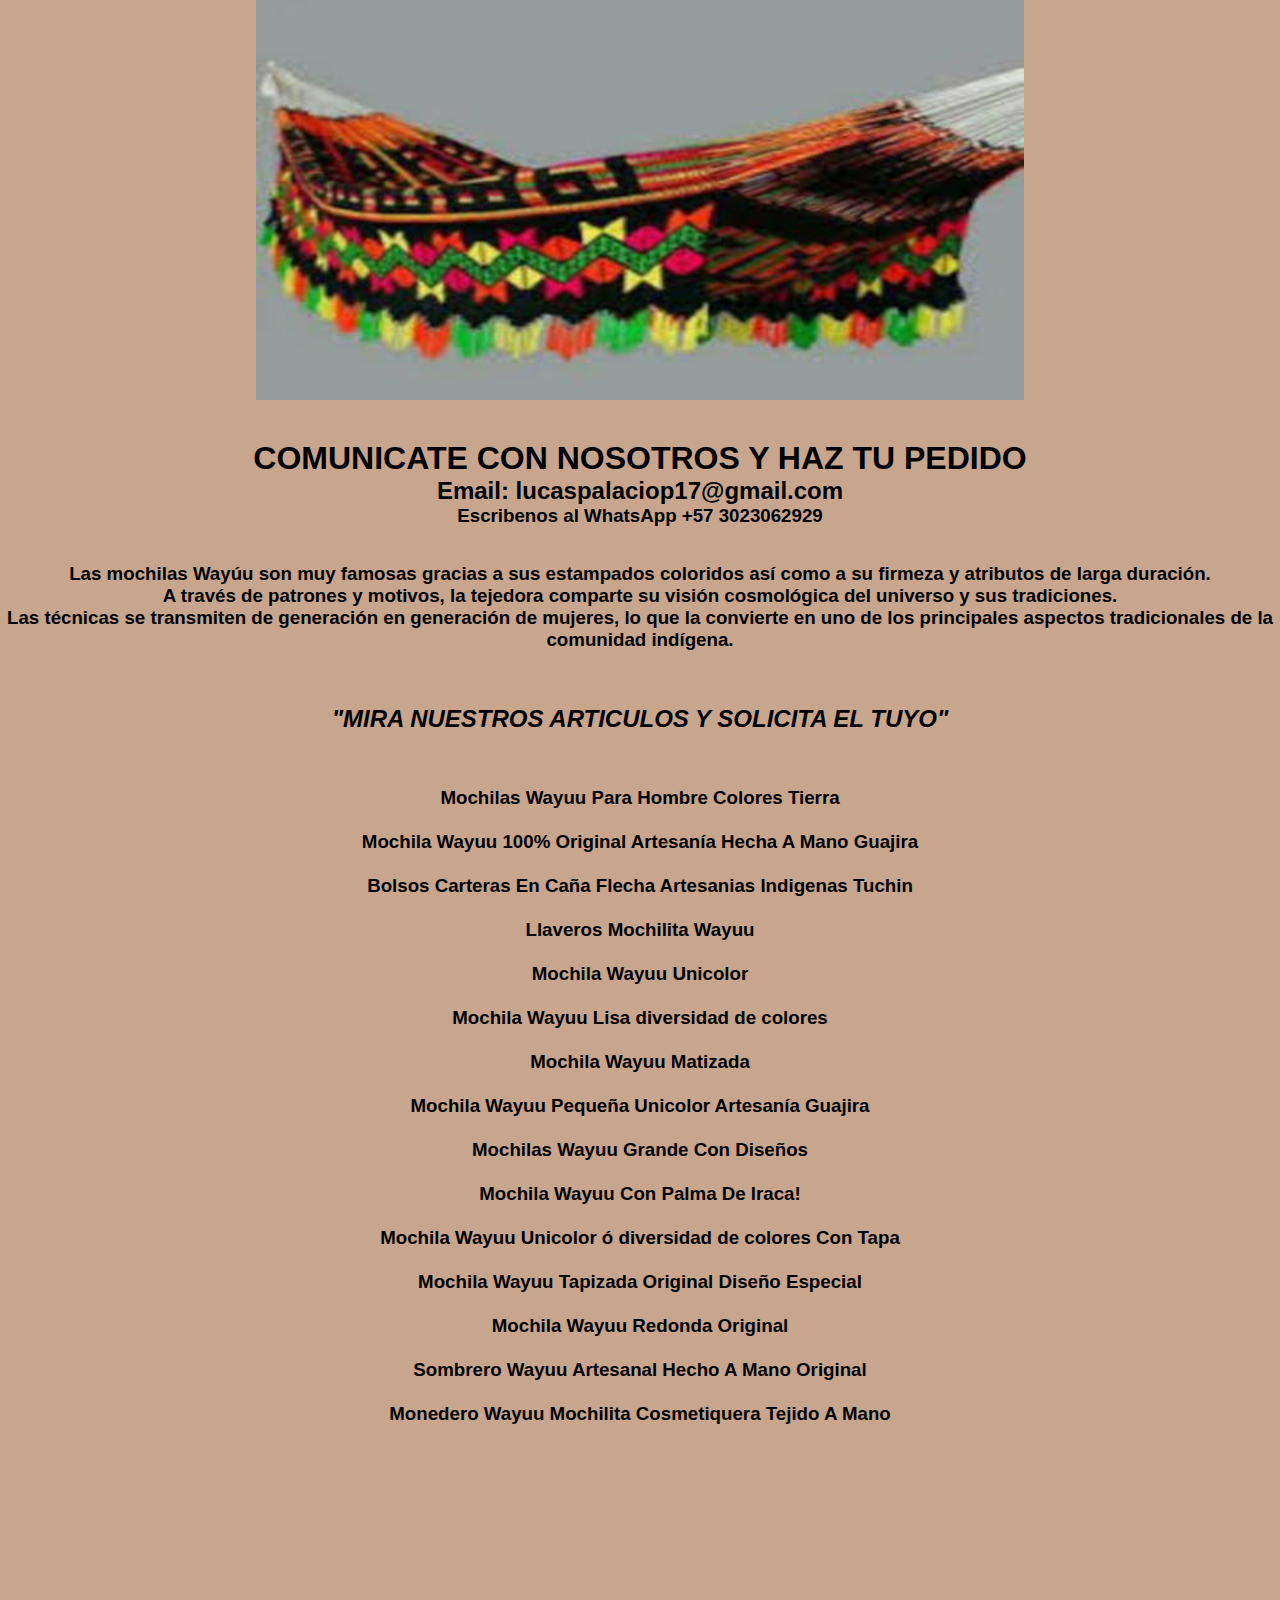
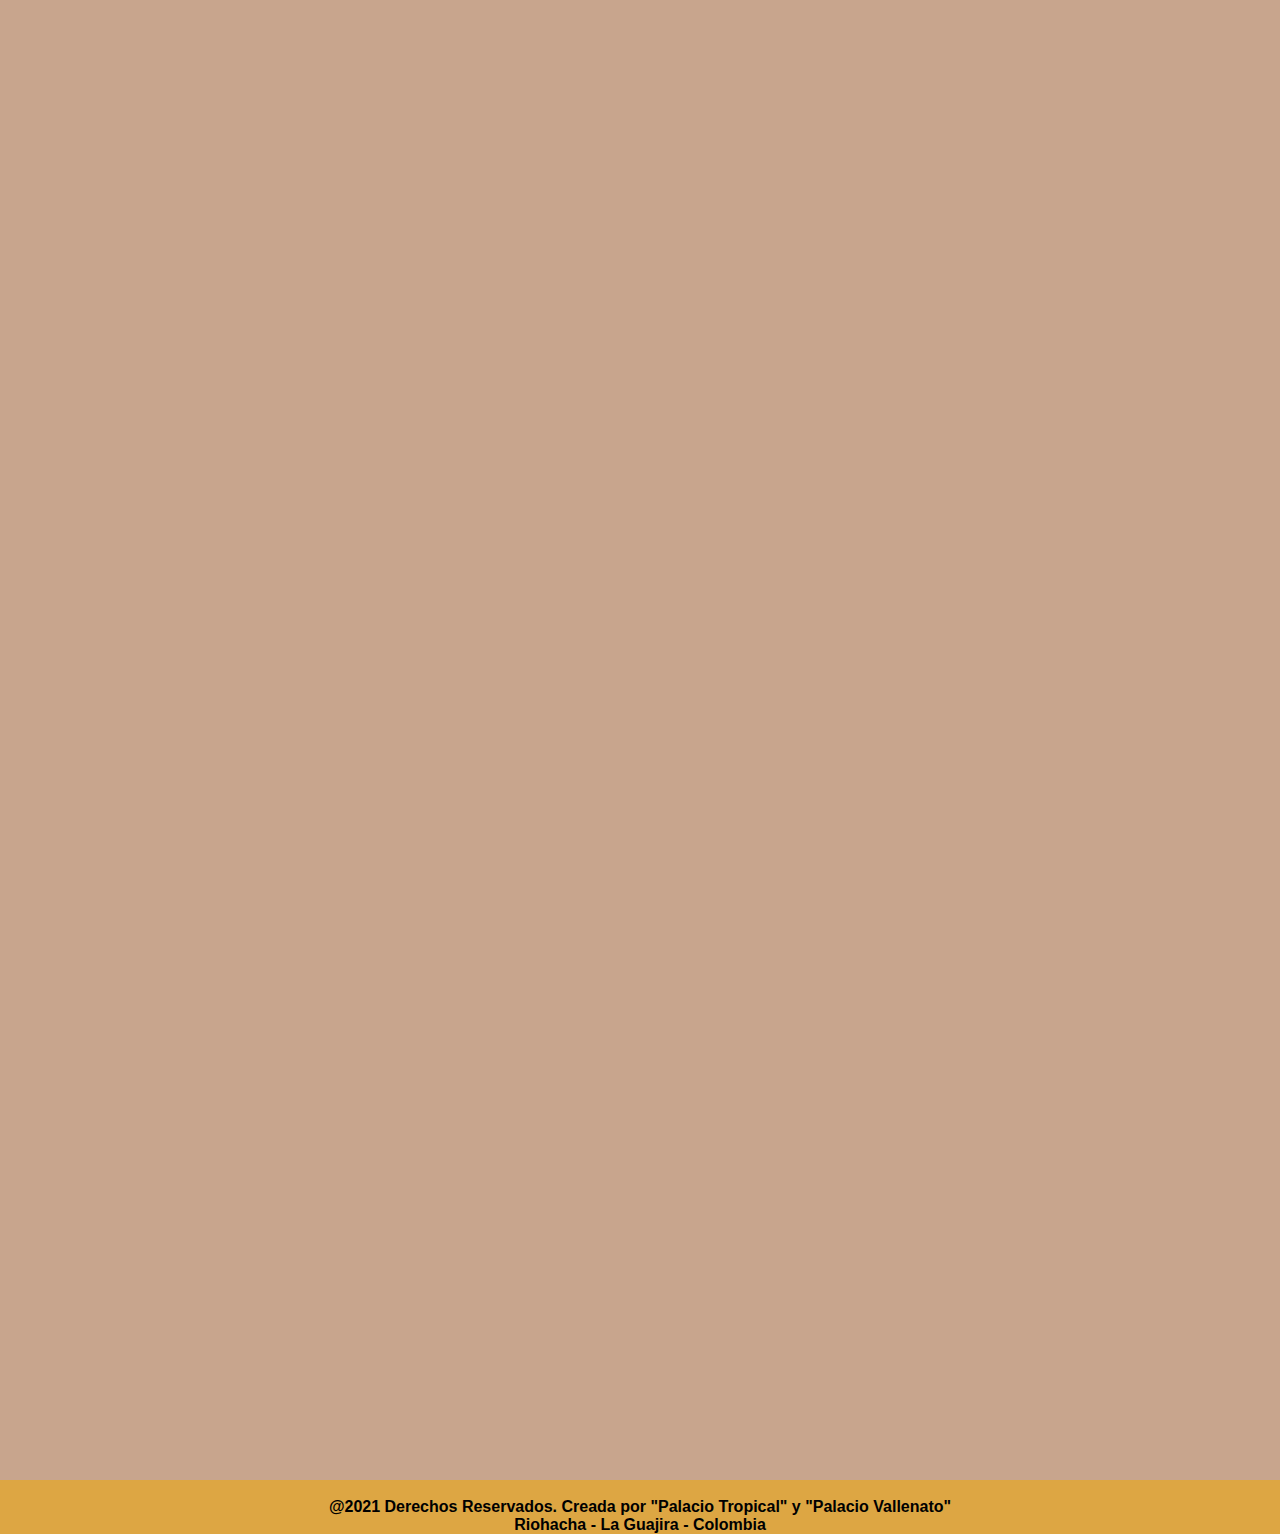
<file: 05Chinchorros.html>
<!doctype html>
<html lang="es">

<!----- INICIO DEL HEAD ------------>
<head>
<meta charset="utf-8">

<meta  http-equiv="X-UA-compatible"  content="ie=edge"/>
<meta name="author" content="LUCAS PALACIO PIMIENTA"/>
<meta name="keywordS" content="DEFENSA Y DIVULGACION DE NUESTRAS RAICES."/>
<meta name="viewport" content="width=device-width, user-scalable=no, initial-scale=1.0, 
maximum-scale=1.0, minimum-scale=1.0 "> 

<title>CHINCHORROS</title>

<!--------- Inicio LINK ----------->
<link rel="icon"  href="IMAGENES/logoICO.ico">
<link rel="stylesheet" type="text/css" href="css/styles.css">
<link rel="stylesheet" type="text/css"  href="css/05Chinchorros.css">

<link rel="stylesheet" href="https://pro.fontawesome.com/releases/v5.10.0/css/all.css"
integrity="sha384-AYmEC3Yw5cVb3ZcuHtOA93w35dYTsvhLPVnYs9eStHfGJvOvKxVfELGroGkvsg+p" crossorigin="anonymous"/>

</head>


<!----- Inicio Bloqueo y Fondo ------->

<body oncontextmenu="return false" onkeydown="return false">
          
<!------ Final Bloqueo y Fondo ------>
<header>
    <main>

        <did align="center">
        <div class="contenedor-head">
            <img src="img/05Chinchorros.jpg" width="60%" height="400">


            <br> <br> <br>
            <h1 style="color: #000">COMUNICATE CON NOSOTROS Y HAZ TU PEDIDO</h1>
            <h2 style="color: #000">Email: lucaspalaciop17@gmail.com</h2>
            <h3 style="color: #000" >Escribenos al WhatsApp +57 3023062929</h3>
        
            <br> <br> 
            
            <h3>
                <p style="color: #000">Las mochilas Wayúu son muy famosas gracias a sus estampados coloridos así como a su firmeza y atributos de larga duración.</p>
                <p style="color: #000"> A través de patrones y motivos, la tejedora comparte su visión cosmológica del universo y sus tradiciones.</p> 
                <p style="color: #000">Las técnicas se transmiten de generación en generación de mujeres, lo que la convierte en uno de los principales aspectos tradicionales de la comunidad indígena.</p>
            </h3>
            
            <br>    <br>    <br>
        
        <!--- inicial nuestros articulos---->
        <h2 style="color: #000"><i>"MIRA NUESTROS ARTICULOS Y SOLICITA EL TUYO"</i></h2>
        
            <br>    <br>    <br>
        
        
        
        <h3>
            <p style="color: #000"> Mochilas Wayuu Para Hombre Colores Tierra</p>
            <br>    
            <p style="color: #000">Mochila Wayuu 100% Original Artesanía Hecha A Mano Guajira</p> 
            <br>
            <p style="color: #000">Bolsos Carteras En Caña Flecha Artesanias Indigenas Tuchin</p>
            <br>
            <p style="color: #000" >Llaveros Mochilita Wayuu</p>
            <br>
            <p style="color: #000">Mochila Wayuu Unicolor</p>
            <br>
            <p style="color: #000">Mochila Wayuu Lisa diversidad de colores</p>
            <br>
            <p style="color: #000">Mochila Wayuu Matizada</p>
            <br>
            <p style="color: #000">Mochila Wayuu Pequeña Unicolor Artesanía Guajira</p> 
            <br>
            <p style="color: #000">Mochilas Wayuu Grande Con Diseños</p>
            <br>
            <p style="color: #000">Mochila Wayuu Con Palma De Iraca!</p>
            <br>
            <p style="color: #000">Mochila Wayuu Unicolor ó diversidad de colores Con Tapa</p>
            <br>
            <p style="color: #000"> Mochila Wayuu Tapizada Original Diseño Especial</p>
            <br>
            <p style="color: #000">Mochila Wayuu Redonda Original</p>
            <br>
            <p style="color: #000">Sombrero Wayuu Artesanal Hecho A Mano Original</p>
            <br>
            <p style="color: #000">Monedero Wayuu Mochilita Cosmetiquera Tejido A Mano </p>
            <br>
        </h3>
        
            
        
        </header>
        </main>

        <br><br><br>        <br><br><br>        <br><br><br>
        <br><br><br>        <br><br><br>        <br><br><br>
        <br><br><br>        <br><br><br>        <br><br><br>
        <br><br><br>        <br><br><br>        <br><br><br>
        <br><br><br>        <br><br><br>        <br><br><br>
        <br><br><br>        <br><br><br>        <br><br><br>
        <br><br><br>        <br><br><br>        <br><br><br>
        <br><br><br>        <br><br><br>        <br><br><br>
        <br><br><br>        <br><br><br>        <br><br><br>
        <br><br><br>        <br><br><br>        <br><br><br>
        
        
        <!------- Inicio footer  ----------->
        
        <div class="footer">
        <footer>
        <br>
        
        <div align="center">
        <p style="color: #000"><font size=3>
        <b>@2021 Derechos Reservados. Creada por "Palacio Tropical" y "Palacio Vallenato"</b></font></p> 
           
        <p2 style="color: #000"><font size=3>
        <b>Riohacha - La Guajira - Colombia</b></font></p2>     
        </footer>
        
        <!------ Final footer  ---------->
           
        </body>
        </html>
</file>
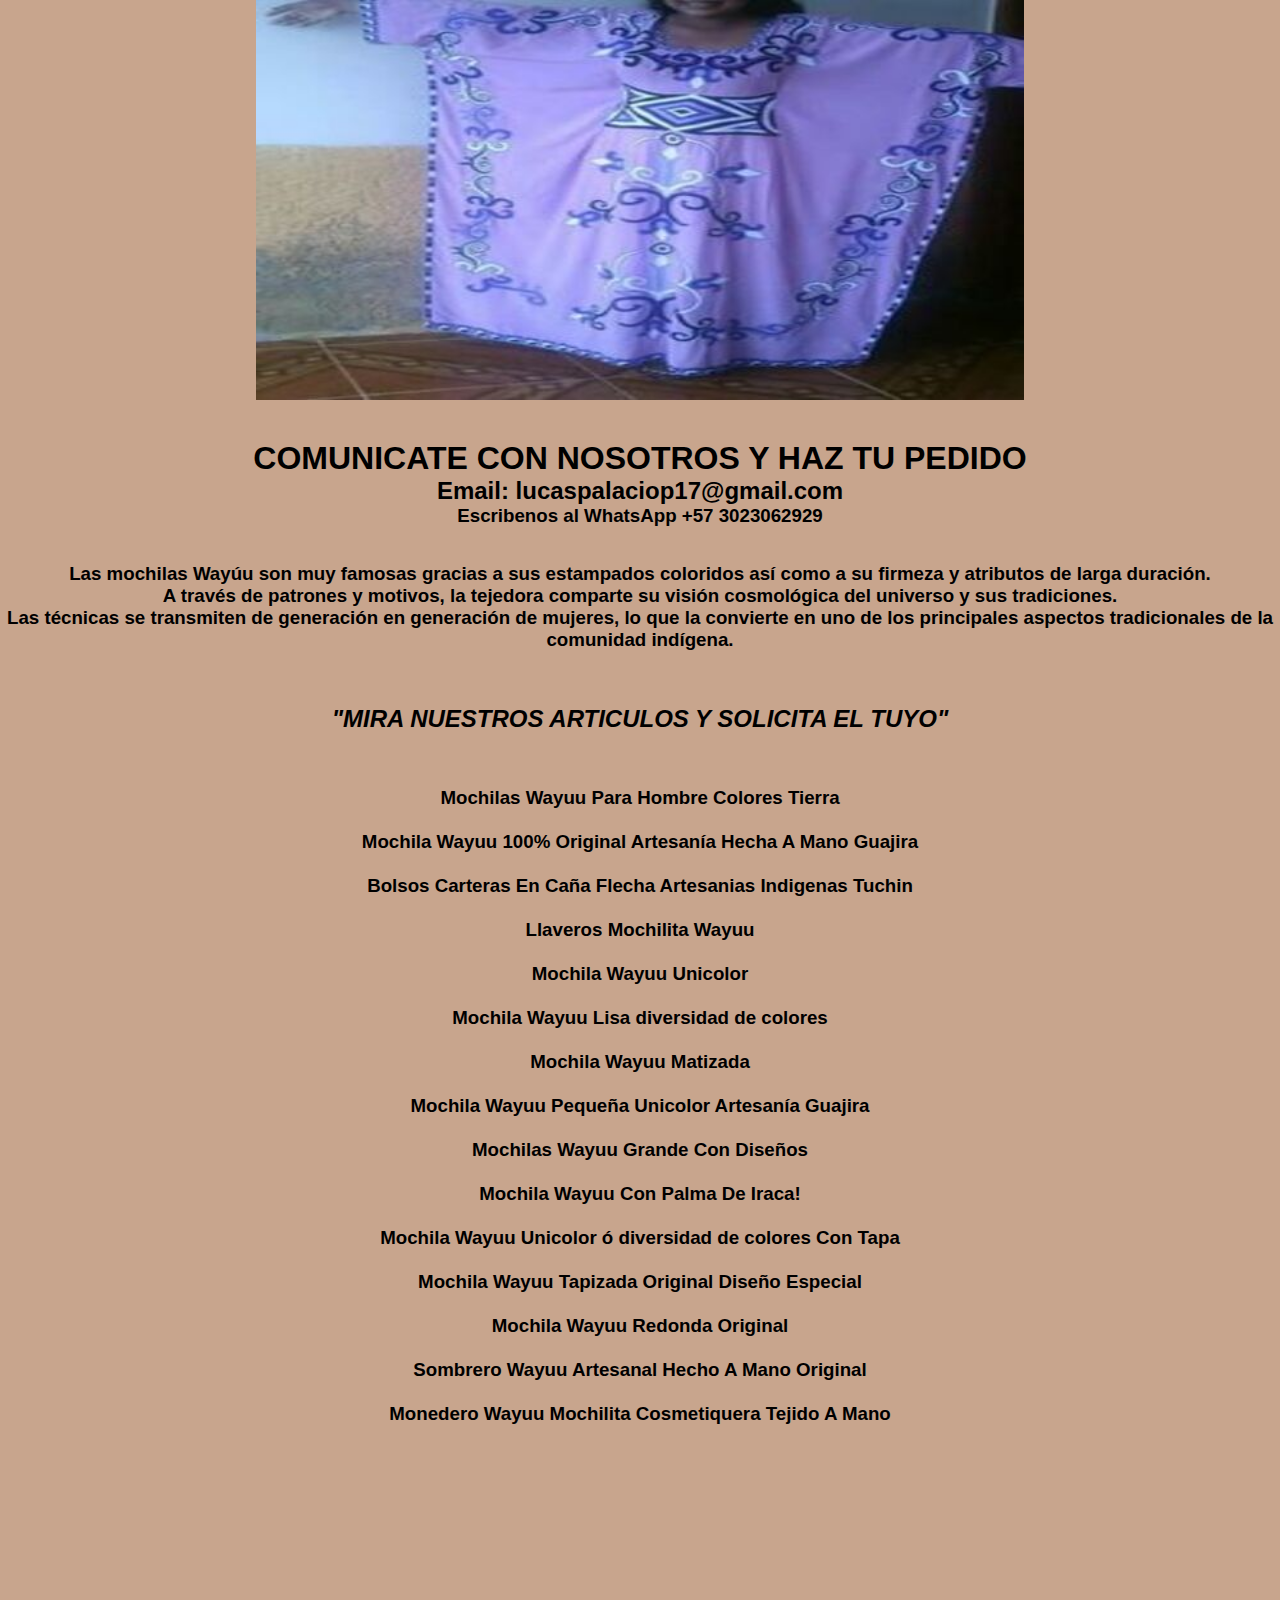
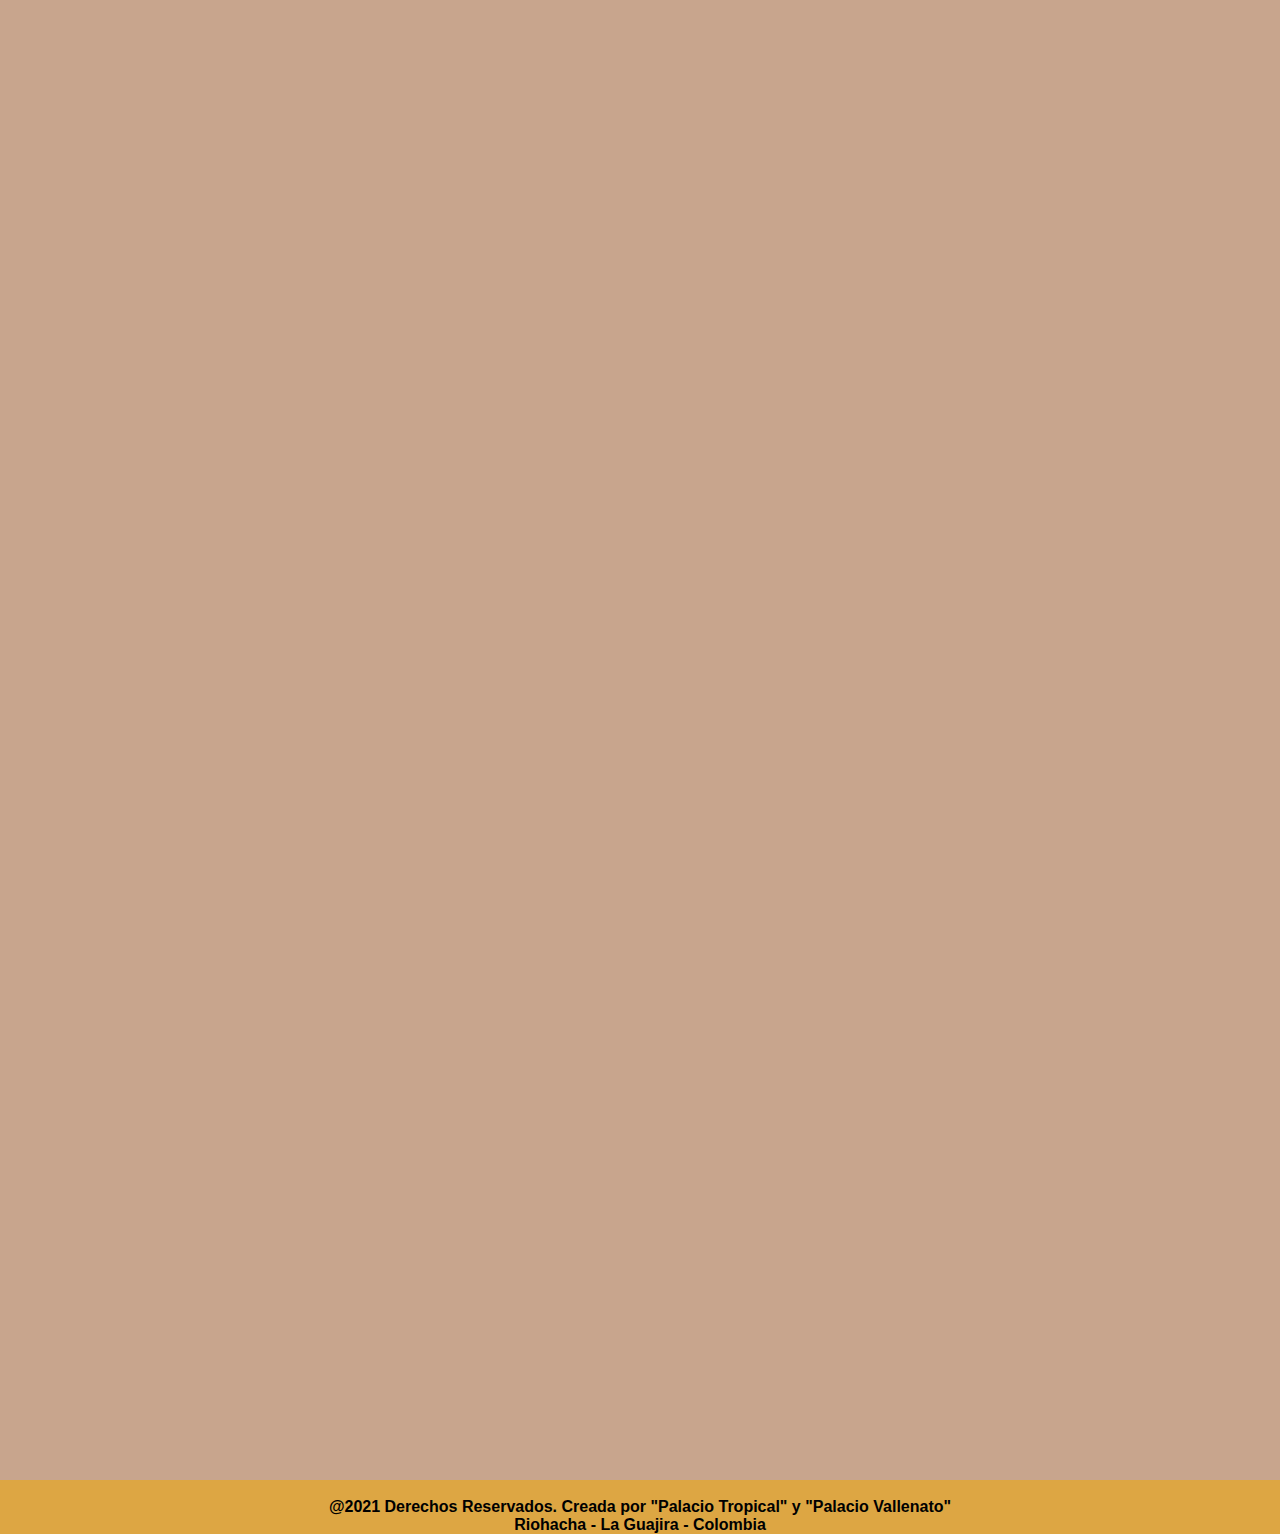
<file: 06Vestidos.html>
<!doctype html>
<html lang="es">

<!----- INICIO DEL HEAD ------------>
<head>
<meta charset="utf-8">

<meta  http-equiv="X-UA-compatible"  content="ie=edge"/>
<meta name="author" content="LUCAS PALACIO PIMIENTA"/>
<meta name="keywordS" content="DEFENSA Y DIVULGACION DE NUESTRAS RAICES."/>
<meta name="viewport" content="width=device-width, user-scalable=no, initial-scale=1.0, 
maximum-scale=1.0, minimum-scale=1.0 "> 

<title>VESTIDOS</title>

<!--------- Inicio LINK ----------->
<link rel="icon"  href="IMAGENES/logoICO.ico">
<link rel="stylesheet" type="text/css" href="css/styles.css">
<link rel="stylesheet" type="text/css"  href="css/06Vestidos.css">

<link rel="stylesheet" href="https://pro.fontawesome.com/releases/v5.10.0/css/all.css"
integrity="sha384-AYmEC3Yw5cVb3ZcuHtOA93w35dYTsvhLPVnYs9eStHfGJvOvKxVfELGroGkvsg+p" crossorigin="anonymous"/>

</head>


<!----- Inicio Bloqueo y Fondo ------->

<body oncontextmenu="return false" onkeydown="return false">
          
<!------ Final Bloqueo y Fondo ------>
<header>
    <main>

        <did align="center">
        <div class="contenedor-head">
            <img src="img/06Vestidos.jpg" width="60%" height="400">


            <br> <br> <br>
            <h1 style="color: #000">COMUNICATE CON NOSOTROS Y HAZ TU PEDIDO</h1>
            <h2 style="color: #000">Email: lucaspalaciop17@gmail.com</h2>
            <h3 style="color: #000" >Escribenos al WhatsApp +57 3023062929</h3>
        
            <br> <br> 
            
            <h3>
                <p style="color: #000">Las mochilas Wayúu son muy famosas gracias a sus estampados coloridos así como a su firmeza y atributos de larga duración.</p>
                <p style="color: #000"> A través de patrones y motivos, la tejedora comparte su visión cosmológica del universo y sus tradiciones.</p> 
                <p style="color: #000">Las técnicas se transmiten de generación en generación de mujeres, lo que la convierte en uno de los principales aspectos tradicionales de la comunidad indígena.</p>
            </h3>
            
            <br>    <br>    <br>
        
        <!--- inicial nuestros articulos---->
        <h2 style="color: #000"><i>"MIRA NUESTROS ARTICULOS Y SOLICITA EL TUYO"</i></h2>
        
            <br>    <br>    <br>
        
        
        
        <h3>
            <p style="color: #000"> Mochilas Wayuu Para Hombre Colores Tierra</p>
            <br>    
            <p style="color: #000">Mochila Wayuu 100% Original Artesanía Hecha A Mano Guajira</p> 
            <br>
            <p style="color: #000">Bolsos Carteras En Caña Flecha Artesanias Indigenas Tuchin</p>
            <br>
            <p style="color: #000" >Llaveros Mochilita Wayuu</p>
            <br>
            <p style="color: #000">Mochila Wayuu Unicolor</p>
            <br>
            <p style="color: #000">Mochila Wayuu Lisa diversidad de colores</p>
            <br>
            <p style="color: #000">Mochila Wayuu Matizada</p>
            <br>
            <p style="color: #000">Mochila Wayuu Pequeña Unicolor Artesanía Guajira</p> 
            <br>
            <p style="color: #000">Mochilas Wayuu Grande Con Diseños</p>
            <br>
            <p style="color: #000">Mochila Wayuu Con Palma De Iraca!</p>
            <br>
            <p style="color: #000">Mochila Wayuu Unicolor ó diversidad de colores Con Tapa</p>
            <br>
            <p style="color: #000"> Mochila Wayuu Tapizada Original Diseño Especial</p>
            <br>
            <p style="color: #000">Mochila Wayuu Redonda Original</p>
            <br>
            <p style="color: #000">Sombrero Wayuu Artesanal Hecho A Mano Original</p>
            <br>
            <p style="color: #000">Monedero Wayuu Mochilita Cosmetiquera Tejido A Mano </p>
            <br>
        </h3>
        
            
        
        </header>
        </main>

        <br><br><br>        <br><br><br>        <br><br><br>
        <br><br><br>        <br><br><br>        <br><br><br>
        <br><br><br>        <br><br><br>        <br><br><br>
        <br><br><br>        <br><br><br>        <br><br><br>
        <br><br><br>        <br><br><br>        <br><br><br>
        <br><br><br>        <br><br><br>        <br><br><br>
        <br><br><br>        <br><br><br>        <br><br><br>
        <br><br><br>        <br><br><br>        <br><br><br>
        <br><br><br>        <br><br><br>        <br><br><br>
        <br><br><br>        <br><br><br>        <br><br><br>
        
        
        
        <!------- Inicio footer  ----------->
        
        <div class="footer">
        <footer>
        <br>
        
        <div align="center">
        <p style="color: #000"><font size=3>
        <b>@2021 Derechos Reservados. Creada por "Palacio Tropical" y "Palacio Vallenato"</b></font></p> 
           
        <p2 style="color: #000"><font size=3>
        <b>Riohacha - La Guajira - Colombia</b></font></p2>     
        </footer>
        
        <!------ Final footer  ---------->
           
        </body>
        </html>
</file>
<file: css/styles.css>
/*!------Inicio cabecera --------->*/

*{
    margin: 3.0px;
    padding: 3.0px;    
    box-sizing: border-box ;  
}

body{
     font-family: Arial, Helvetica, sans-serif;
}


.container {
    display: flex;
    justify-content: center;
    flex-wrap: wrap;
    margin-top: 100px;
}
/*!-------------------------------------------------------------------------->*/



/*!-------------------------------------------------------------------------->*/
/*!---- Inicio video Fondo de pantalla  ----->*/

  video{
    min-width: 100%;
    min-height: 100%;
    width: auto;
    height: auto;
    position: fixed;
    top: 50%;
    left: 50%;
    transform: translateX(-50%) translateY(-50%);
    z-index: -100;
    background-color: rgba(0, 0, 0, 0.2);
}
/*!---- Final video Fondo de pantalla  ----->*/
/*!-------------------------------------------------------------------------->*/



/*!------------------------------------------------------------>*/
  /*!---- Inicial Reproductor y PALA-PT ----->*/
.home .flexy {
    width: 100%;
    margin: 10px auto;
    margin-top: 5px;
    display: flex;
    justify-content: center;
    align-items: center;
}
  /*!---- Final Reproductor y PALA-PT ----->*/
  /*!----------------------------------------------------------->*/



/*!-------------------------------------------------------------------------->*/
    /*!---- 03 - Inicio Aside  Donate->*/
    asideimg-3 {
        width: 60%;
        max-height: 650px;
        height: 180px;
        border: 1px auto;
        display: flex;
        display: block;
    
        color: white;
        float: left;
        margin: 60px 60px;
        align-items: flex-end;
        }
        /*!---- 03 -Final Aside  Donate->*/
/*!-------------------------------------------------------------------------->*/



/*!-------------------------------------------------------------------------->*/
/*!---- 05 --- Inicio Aside del me gusta ------>*/
asideimg-5 {
    width: 30%;
    max-height: 1300px;
    height: 192px;
    border: 1px auto;
    display: flex;
    display: block;

    color: white;
    float: left;
    margin: 5px 5px;
    align-items: flex-end;
}
    /*!---- 05 -- Final Aside de me gusta ---->*/

.fb-root {
        width: 420px;
        display: block;
}
/*!------------------- FINAL DEL ME GUSTA ---------------------->
/*!-------------------------------------------------------------------------->*/





/*!-------------------------------------------------------------------------->*/
/*!---- -inicio venta  Splide ------>*/
.container {
    height: 120vh;
    display: flex;
    place-items: center;
    display: contents;
    position: absolute;
    top: 50%;
    left: 50%;
    transform: translate(-50%, -50%);
}

.container img {
    width: 60vw;
    max-width: 1400px;
    position: relative;
    overflow: hidden;
    border-radius: 6%;
    cursor: pointer;
    align-items: center;
}
/*!---- -Final venta Splide ------>*/
    /*!---- 02 --- Inicio Aside Reloj->*/
    asideimg-2 {
        width: 30%;
        max-height: 650px;
        height: 450px;
        border: 1px auto;
        display: flex;
        display: block;
    
        color: white;
        float: left;
        margin: 5px 5px;
        align-items: flex-start;
        }
        /*!---- 02 --- Final Aside Reloj->*/
     /*!-------------- Final  VENTA Y RELOJ ------------------------------------->*/
    
    
    

/*!-------------------------------------------------------------------------->*/
/*!------ Inicio INSTRUMENTOS salsa  Face y Back------------->*/
.totumo-head {
    display: flex;
    justify-content: center;
    width: 80%;
}

/*!----Inicio Parte Frontal ----->*/
.card {
    position: center;
    width: 100%;
    height: 340px;
    margin: 4px;
    padding: 0px;
}

.card .face {
    position: absolute;
    width: 100%;
    max-width: 1100px;
    height: 100%;
    backface-visibility: hidden;
    border-radius: 10px;
    overflow: hidden;
    transition: .5s;  
}

.card .front h3 {
    position: absolute;
    bottom: 0;
    border-radius: 4px;
    width: 100%;
    height: 40px;
    line-height: 40px;
    color: #fff;
    background: rgba(0,0,0,.4); /*!-color regleta conga-trompeta-maracas---->*/
    text-align: center;
}

.card .front .laconga {
    position: center;
    width: 100%;
    height: 400px;
    object-fit: cover;
}
    
.card .front .latrompeta {
    position: center;
    width: 100%;
    max-height: 100%;
    height: 300px;
    object-fit: cover;
}
    
.card .front .lasmaracas {
    position: center;
    width: 100%;
    height: 400px;
    object-fit: cover;
}
    
.card .front {
    transform: perspective(600px) rotateY(0deg);
    box-shadow: 0 5px 10px #000;
}
/*!----Final Parte Frontal ----->*/
/*!----Inicio Parte Trasera ----->*/
 .card .back {
    transform: perspective(600px) rotateY(180deg);
    background: linear-gradient(rgb(0, 204, 126), #0575e6, #6e2d3d, #ffF260);  /*!-color back---->*/
    padding: 10px;
    color: #000;  /*!-color parrafos back---->*/
    display: flex;
    flex-direction: column;
    justify-content: space-between;  
    text-align: center;                             
    box-shadow: 0 5px 10px #d31293;  /*!-color borde sobresale ---->*/
 }  

 .card .back .link {
    border-top: solid 2px #000;
    height: 50px;
    line-height: 50px;
}

.card .back .link a {
    color: #fff;
}

.card .back h3 {
    font-size: 30px;
    margin-top: 20px;
    letter-spacing: 2px;
}

.card .back p {
    letter-spacing: 1px;
}

.card:hover .front {
    transform: perspective(600px) rotateY(180deg);
}

.card:hover .back {
    transform: perspective(600px) rotateY(360deg);
}
/*!----Final Parte Trasera ----->*/
/*!------ Final INSTRUMENTOS salsa  Face y Back------------->*/
/*!-------------------------------------------------------------------------->*/




/*!-------------------------------------------------------------------------->*/

/*!------ Ininio el Mundo Gira ------>*/
*
section 
{
    transform-style: preserve-3d;
}

.tierra {
    position: absolute;
    top: 50%;
    left: 50%;
    transform: translate(-50%, -50%);
    width: 260px;
    height: 260px;
    background: url(../IMAGENES/image.jpg);
    background-size: cover;
    background-repeat: repeat-x;
    border-radius: 50%;
    box-shadow: inset 0 0 20px rgb(0, 0, 0), 0 0 50px #4069ff;
    animation: animateEarth 15s linear infinite;
}

@keyframes animateEarth {
    0% { 
        background-position: 0 0;
    }
    100% {
        background-position: -750px 0;
    }
}

.circle {
    transform-style: preserve-3d;
    animation: animateText 10s linear infinite;
}

.circle span {
    position: absolute;
    top: 50%;
    left: 50%;
    background: #c3b000;
    color: #000;
    font-size: 1.2em;
    transform-origin: center;
    transform-style: preserve-3d;
    padding: 7px 10px;
    transform: rotateY(calc(var(--i) * calc(360deg / 36))) translateZ(200px);
    border-top: 4px solid #35146f;
    border-bottom: 4px solid #35146f;
}

.circle span::before {
    content: '';
    position: absolute;
    top: 1%;
    left: 50%;
    width: 100%;
    height: 100%;
    transform: translateZ(-5px);
}

@keyframes animateText {
    0% {
        transform: perspective(1000px) rotateY(360deg) rotateX(15deg) translateY(-30px);
    }
    100% { 
        transform: perspective(1000px) rotateY(0deg) rotateX(15deg) translateY(-30px);
     }
 }
/*!------ Final EL MUNDO GIRA Y DONATE ------->*/
    /*!---- 08 --- Inicio Aside historia->*/
    asideimg-8 {
        width: 30%;
        max-height: 650px;
        height: 450px;
        border: 1px auto;
        display: flex;
        display: block;
    
        color: white;
        float: left;
        margin: 5px 5px;
        align-items: flex-start;
        }
        /*!---- 08 --- Final Aside historia->*/
     /*!-------------- Final  VENTA Y RELOJ ------------------------------------->*/
/*!-------------------------------------------------------------------------->*/



/*!-------------------------------------------------------------------------->*/
     /*!-------------- inicio  VENTA ARTESANIAS y bailew----------------->*/
/*!---- Inicio de Artesanias ------>*/
.mochila-container {
    display: flex;
    justify-content: center;  
    text-align: center;
    flex-wrap: wrap;
    width: 100%;
    float: left;
    margin: 10px 10px;
}

      /*!-------->*/
.mochila {
    width: 14%;
    background-color: hwb(69 33% 29%);
    border-radius: 8px;
    overflow: hidden;
    box-shadow: 0px 2px 4px rgba(0,0,0,0.2);
    margin: 3px;
}

.mochila img {
    width: 94%;
    height: 100px;
}

.mochila-content {
    padding: 6px;
}

.mochila-content h3 {
    font-size: 18px;
    margin-bottom: 8px;
}

.mochila-content p{
    color: #000;
    font-size: 15px;
    line-height: 2.5;
}

.mochila-content .btn {
    display: inline-block;
    padding: 6px 12px;
    background-color: #000;
    text-decoration: none;
    border-radius: 4px;
    margin-top: 16px;
    color: #fff;
}
/*!---- Final artesanias ------>*/

/*!-------------- -------------------------------------------------------------------->*/




/*!-------------------------------------------------------------------------->*/
/*!---- 01 - Inicio Aside Buscanos--->*/
aside {
    width: 30%;
    max-height: 350px;
    height: 200px;
    border: 1px auto;
    display: flex;
    display: block;

    color: white;
    float: left;
    margin: 5px 5px;
    align-items: flex-start;
}
  /*!---- 01 Final Aside Buscanos------->*/
/*!-------------------------------------------------------------------------->*/



    

/*!-------------------------------------------------------------------------->*/
  /*!---- Inicio  CONTENEDOR DE COLUMNAS ----->*/

  .contenedor {
    width: 145%;
    display: flex;
    justify-content: center;
    flex-wrap: wrap;
    margin-top: 100px;
}

  /*!-------->*/
  .nav {
    width: 100%;
    height: 80px;
    border: 1px auto;

    color: white;
    float: center;
    margin: 5px 0 0 0;
    display: flex;

}
  /*!-------->*/

.header {
    width: 100%;
    height: 120px;
    border: 1px auto;
    color: #000;
    float: left;
    border-radius: 10px 10px 0 0;
}

/*!----  Inicio Las OPCIONES---->*/
.opciones {
    margin: auto;
    overflow: hidden;
    display: flex;
    justify-content: center;
}

.opciones li {
   float: center;
   list-style: none;
   display: flex;
   float: right;
}

.opciones li a {
    color: #000;
    padding: 2px 2px;
    text-decoration: none;
    display: flex;
    position: center;
 }
  /*!-------->*/
 .opciones li a:hover {
    color: white;
    background: #00ff24;
    border-radius: 10px;
    display: flex;
 }
/*!----  Final  Las OPCIONES---->*/
/*!-------------------------------------------------------------------------->*/




/*!-------------------------------------------------------------------------->*/
section {
    width: 68%;
    max-width: 1100;
    height: 50px;
    color: #000;
    float: left;
    border-radius: 5px 0 0 0;
}

.contenido img {
    float: left;
    padding: 5px;
    display: flex;
    width: 50%;
    height: 303px;
    border-radius: 0px 15px 15px 0px;
    text-align: center;
}

.contenido p{
    padding: 10px; 
}
legend{
    margin-top: 15px;
    color: red;
    text-align: center;
}
hr {
    width: 380px;
    margin: auto;
}

/*!---- Inicio Aside Coolumnas ----->*/
.lateral {
    float: left;
    padding:13px;
    display: flex;
    justify-content: left;
    flex-wrap: wrap;
    align-items: flex-end;
}
/*!---- Final Aside Coolumnas ----->*/
  /*!----------- Final  CONTENEDOR DE COLUMNAS ------------>*/
/*!----------------------------------------------------------------------------------------------->*/




/*!----------------------------------------------------------------------------------------------->*/

/*!-------------- Inicio Parrafo Marquee------------->*/
.parrafo1 marquee{
    font-size: 20px;
    font-style: italic;
    text-align: justify;
    
	-webkit-box-shadow: -15px 7px 45px -3px rgba(0,0,0,0.75);
-moz-box-shadow: -15px 7px 45px -3px rgba(0,0,0,0.75);
box-shadow: -15px 7px 45px -3px rgba(0,0,0,0.75);
}

.parrafo2 marquee{
    font-size: 20px;
    font-style: italic;
    text-align: justify;

	-webkit-box-shadow: -15px 7px 45px -3px rgba(0,0,0,0.75);
-moz-box-shadow: -15px 7px 45px -3px rgba(0,0,0,0.75);
box-shadow: -15px 7px 45px -3px rgba(0,0,0,0.75);
}

.parrafo3 marquee{
    font-size: 20px;
    font-style: italic;
    text-align: justify;

	-webkit-box-shadow: -15px 7px 45px -3px rgba(0,0,0,0.75);
-moz-box-shadow: -15px 7px 45px -3px rgba(0,0,0,0.75);
box-shadow: -15px 7px 45px -3px rgba(0,0,0,0.75);
}

.parrafo1{
    font-size: 20px;
    font-style: italic;
    text-align: justify;

	-webkit-box-shadow: -15px 7px 45px -3px rgba(0,0,0,0.75);
-moz-box-shadow: -15px 7px 45px -3px rgba(0,0,0,0.75);
box-shadow: -15px 7px 45px -3px rgba(0,0,0,0.75);
}

.parrafo2{
    font-size: 20px;
    font-style: italic;
    text-align: justify;

	-webkit-box-shadow: -15px 7px 45px -3px rgba(0,0,0,0.75);
-moz-box-shadow: -15px 7px 45px -3px rgba(0,0,0,0.75);
box-shadow: -15px 7px 45px -3px rgba(0,0,0,0.75);
}

.parrafo3{
    font-size: 20px;
    font-style: italic;
    text-align: justify;

	-webkit-box-shadow: -15px 7px 45px -3px rgba(0,0,0,0.75);
-moz-box-shadow: -15px 7px 45px -3px rgba(0,0,0,0.75);
box-shadow: -15px 7px 45px -3px rgba(0,0,0,0.75);
}
/*!-----------  Final Parrafo marqueeee -------------->*/
/*!---------------------------------------------------------------------------------------->*/




/*!------------------------------------------------------------------------------------------->*/
  /*!------Inicio  Footer ----------->*/

  .footer {
    color: #f006e8;
    margin-top: 18px;   /*!---------  altura del footer -->*/
    width: 100%;
    height: 38m;
    position: absolute;
    }
  
  .footer_p {
    color: #000;
    text-align: center;
    }
  
  .footer_p2 {
    color: #000;
    text-align: center;
  }
  /*!------ Final  Footer ----------->*/
/*!---------------------------------------------------------------------------------------->*/
</file>
<file: css/01Manillas.css>
*{
    margin: 0;
    padding: 0;    
    box-sizing: border-box ;  
  }
  
  body{
     background-color: #c8a58d;
     font-family: Arial, Helvetica, sans-serif;
     
  }
  

  .container {
    position: absolute;
    margin: 10px;
    padding: 5px auto 0;
    right: 8px;
    width: 96%;
    height: 0 0px;
    }

    /*!------Inicio  Footer ----------->*/
  
  .footer {
    background-color: hwb(41 7% 8% / 0.6);
    margin-top: 1%;
    width: 100%;
    padding: 0px 0px;
    position: relative;
    }
  
  .footer_p {
    color: #000;
    text-align: center;
    }
  
  .footer_p2 {
    color: #000;
    text-align: center;
  }
  /*!------ Final  Footer ----------->*/
</file>
<file: css/02SobresyMonederos.css>
*{
  margin: 0;
  padding: 0;    
  box-sizing: border-box ;  
}

body{
   background-color: #c8a58d;
   font-family: Arial, Helvetica, sans-serif;
   
}


.container {
  position: absolute;
  margin: 10px;
  padding: 5px auto 0;
  right: 8px;
  width: 96%;
  height: 0 0px;
  }/*!------Inicio  Footer ----------->*/

.footer {
  background-color: hwb(41 7% 8% / 0.6);
  margin-top: 1%;
  width: 100%;
  padding: 0px 0px;
  position: relative;
  }

.footer_p {
  color: #000;
  text-align: center;
  }

.footer_p2 {
  color: #000;
  text-align: center;
}
/*!------ Final  Footer ----------->*/
</file>
<file: css/03Mochila.css>
*{
    margin: 0;
    padding: 0;    
    box-sizing: border-box ;  
  }
  
  body{
     background-color: #c8a58d;
     font-family: Arial, Helvetica, sans-serif;
     
  }
  

  .container {
    position: absolute;
    margin: 10px;
    padding: 5px auto 0;
    right: 8px;
    width: 96%;
    height: 0 0px;
    }

    /*!------Inicio  Footer ----------->*/
  
  .footer {
    background-color: hwb(41 7% 8% / 0.6);
    margin-top: 1%;
    width: 100%;
    padding: 0px 0px;
    position: relative;
    }
  
  .footer_p {
    color: #000;
    text-align: center;
    }
  
  .footer_p2 {
    color: #000;
    text-align: center;
  }
  /*!------ Final  Footer ----------->*/
</file>
<file: css/04Sombreros.css>
*{
    margin: 0;
    padding: 0;    
    box-sizing: border-box ;  
  }
  
  body{
     background-color: #c8a58d;
     font-family: Arial, Helvetica, sans-serif;
     
  }
  
  .container {
    position: absolute;
    margin: 10px;
    padding: 5px auto 0;
    right: 8px;
    width: 96%;
    height: 0 0px;
    }

    /*!------Inicio  Footer ----------->*/
  
  .footer {
    background-color: hwb(41 7% 8% / 0.6);
    margin-top: 1%;
    width: 100%;
    padding: 0px 0px;
    position: relative;
    }
  
  .footer_p {
    color: #000;
    text-align: center;
    }
  
  .footer_p2 {
    color: #000;
    text-align: center;
  }
  /*!------ Final  Footer ----------->*/
</file>
<file: css/05Chinchorros.css>
*{
    margin: 0;
    padding: 0;    
    box-sizing: border-box ;  
  }
  
  body{
     background-color: #c8a58d;
     font-family: Arial, Helvetica, sans-serif;
     
  }
  

  .container {
    position: absolute;
    margin: 10px;
    padding: 5px auto 0;
    right: 8px;
    width: 96%;
    height: 0 0px;
    }/*!------Inicio  Footer ----------->*/
  
  .footer {
    background-color: hwb(41 7% 8% / 0.6);
    margin-top: 1%;
    width: 100%;
    padding: 0px 0px;
    position: relative;
    }
  
  .footer_p {
    color: #000;
    text-align: center;
    }
  
  .footer_p2 {
    color: #000;
    text-align: center;
  }
  /*!------ Final  Footer ----------->*/
</file>
<file: css/06Vestidos.css>
*{
  margin: 0;
  padding: 0;    
  box-sizing: border-box ;  
}

body{
   background-color: #c8a58d;
   font-family: Arial, Helvetica, sans-serif;
   
}


.container {
  position: absolute;
  margin: 10px;
  padding: 5px auto 0;
  right: 8px;
  width: 96%;
  height: 0 0px;
  }/*!------Inicio  Footer ----------->*/

.footer {
  background-color: hwb(41 7% 8% / 0.6);
  margin-top: 1%;
  width: 100%;
  padding: 0px 0px;
  position: relative;
  }

.footer_p {
  color: #000;
  text-align: center;
  }

.footer_p2 {
  color: #000;
  text-align: center;
}
/*!------ Final  Footer ----------->*/
</file>
